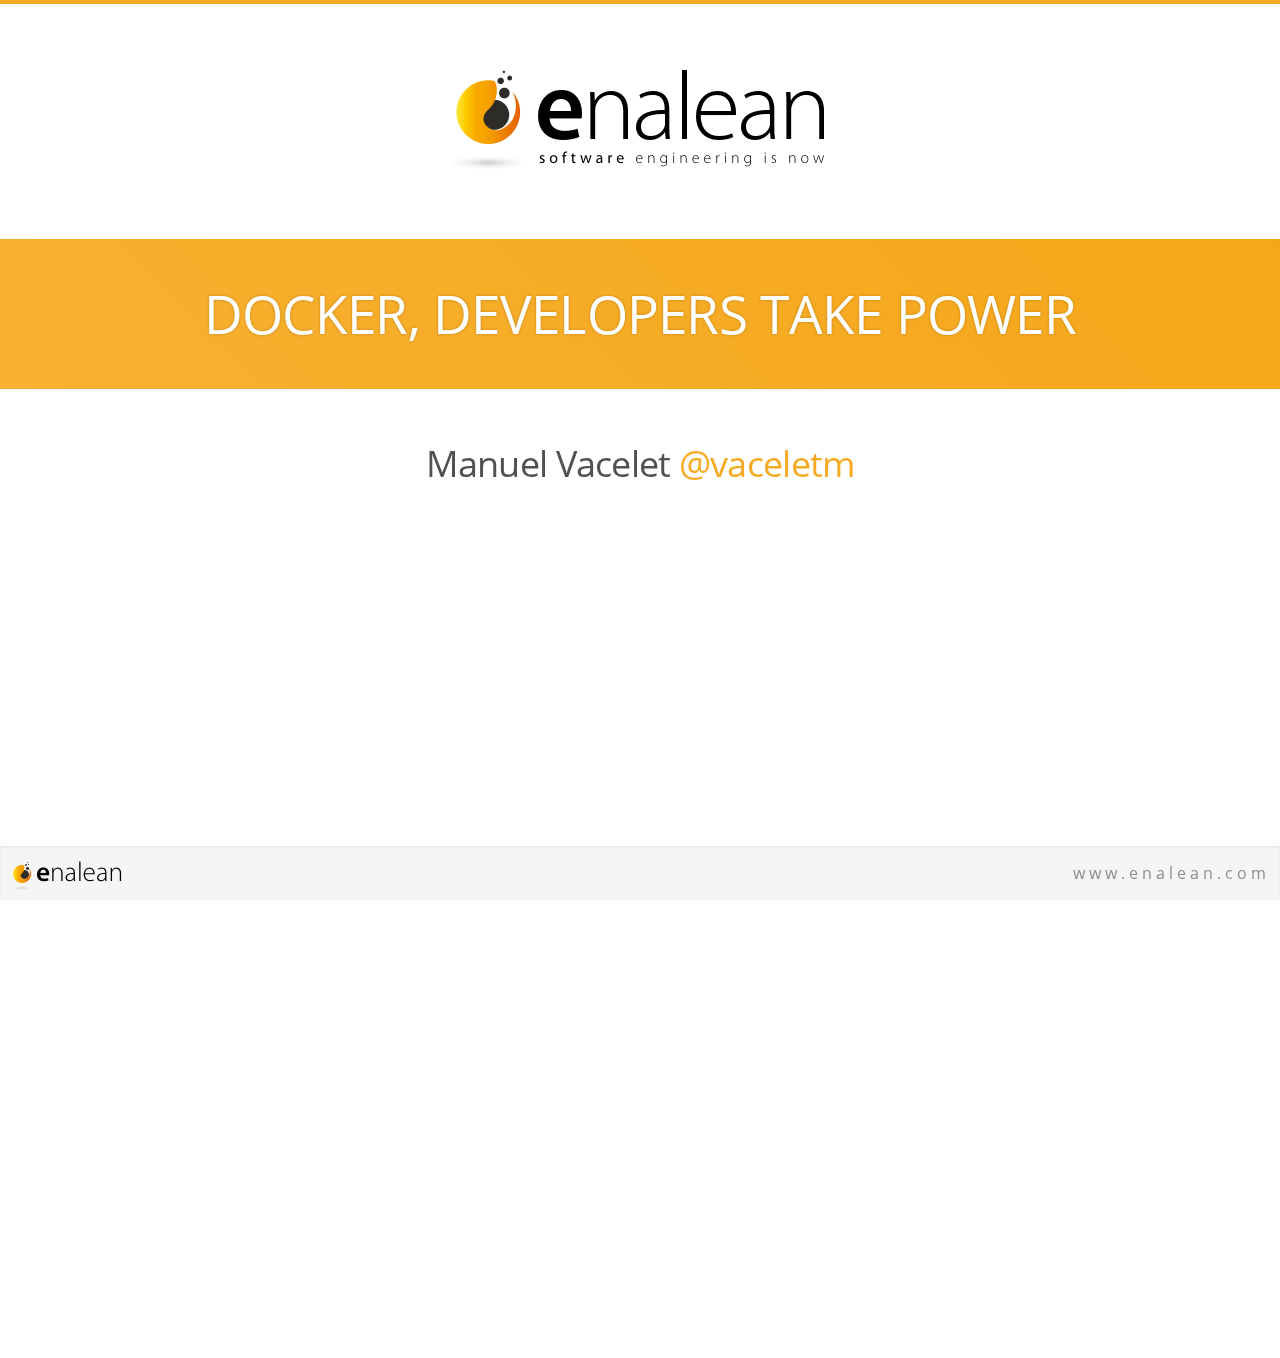
<file: 2014.11.20 - Agile Grenoble - Docker/index.html>
<!doctype html>
<html lang="en">
	<head>
		<meta charset="utf-8">

		<title>Docker, developers take power</title>

		<meta name="apple-mobile-web-app-capable" content="yes" />
		<meta name="apple-mobile-web-app-status-bar-style" content="black-translucent" />
		<meta name="viewport" content="width=device-width, initial-scale=1.0, maximum-scale=1.0, user-scalable=no">
		<link rel="stylesheet" href="css/reveal.min.css">
		<link rel="stylesheet" href="css/theme/enalean/enalean.css" id="theme">
		<link rel="stylesheet" href="lib/css/zenburn.css">
		<script>
			if( window.location.search.match( /print-pdf/gi ) ) {
				var link = document.createElement( 'link' );
				link.rel = 'stylesheet';
				link.type = 'text/css';
				link.href = 'css/print/pdf.css';
				document.getElementsByTagName( 'head' )[0].appendChild( link );
			}
		</script>
		<!--[if lt IE 9]>
		<script src="lib/js/html5shiv.js"></script>
		<![endif]-->
	</head>
	<body>
		<div class="reveal">
			<div class="slides">
				<!-- Front page -->
				<section class="no-slide-number"> <!-- add class="no-slide-number" to hide the slide number during this slide -->
					<img class="logo-front-page" src="css/theme/enalean/img/enalean-logo.png" />
					<h1>Docker, developers take power</h1>
                                        <h3>Manuel Vacelet <a href="https://twitter.com/vaceletm">@vaceletm</a></h3>

					<div class="footer"><img src="css/theme/enalean/img/enalean-logo-tiny.png" /><a href="www.enalean.com">www.enalean.com</a></div>
				</section>

                                <section>
                                    <h2>Bio</h2>
                                    <ul>
                                        <li><a href="https://twitter.com/EnaleanTeam">@EnaleanTeam</a> CTO</li>
                                        <li>#developer</li>
                                        <li>#agile</li>
                                        <li>#SoftwareEngineering</li>
                                    </ul>
                                    <div class="footer"><img src="css/theme/enalean/img/enalean-logo-tiny.png" /><a href="www.enalean.com">www.enalean.com</a></div>
                                </section>

                                <section>
                                    <h2>What is this all about ? - The fame</h2>
                                    <img src="img/docker-whale.png" style="margin-left: auto; margin-right: auto;" />
                                    <ul>
                                        <li>Started in January 2013 (22 months ago)</li>
                                        <li>Open source / 650 contributors</li>
                                        <li>45K docker repositories on public hub</li>
                                        <li>Involved: Red Hat, Microsoft, Google, VMWare...</li>
                                    </ul>
                                    <div class="footer"><img src="css/theme/enalean/img/enalean-logo-tiny.png" /><a href="www.enalean.com">www.enalean.com</a></div>
                                </section>

                                <section>
                                    <h2>What is this all about ? - The use cases</h2>
                                    <ul>
                                        <li>PaaS</li>
                                        <li>Continuous delivery</li>
                                        <li>Continuous integration</li>
                                    </ul>
                                    <div class="footer"><img src="css/theme/enalean/img/enalean-logo-tiny.png" /><a href="www.enalean.com">www.enalean.com</a></div>
                                </section>

                                <section>
                                    <h2>What is this all about ? - The techno</h2>
                                    <div style="width: 700px; margin-left: auto; margin-right: auto;">
                                        <div style="float: left;">
                                            <img src="img/docker-VMs.png" style="display: block;">
                                            <span>Virtual Machine</span>
                                        </div>
                                        <div style="float: right;">
                                            <img src="img/docker-container.png" style="display: block;">
                                            <span>Docker</span>
                                        </div>
                                    </div>
                                    <div class="footer"><img src="css/theme/enalean/img/enalean-logo-tiny.png" /><a href="www.enalean.com">www.enalean.com</a></div>
                                </section>

                                <section>
                                    <h2>What is this all about ? - Terms</h2>
                                    <ul>
                                        <li>Image</li>
                                        <li>Container</li>
                                        <li>Dockerfile</li>
                                    </ul>
                                    <img src="img/terms.png" style="margin-left: auto; margin-right: auto;" />
                                    <div class="footer"><img src="css/theme/enalean/img/enalean-logo-tiny.png" /><a href="www.enalean.com">www.enalean.com</a></div>
                                </section>

                                <section>
                                    <h2>What is this all about ? - Dockerfile</h2>
                                    <section>
                                        <pre><code data-trim>
                                        FROM debian:jessie

RUN apt-get install apache wordpress

COPY . /var/www

CMD /usr/sbin/httpd -DFOREGROUND
                                        </code></pre>
                                    </section>
                                    <div class="footer"><img src="css/theme/enalean/img/enalean-logo-tiny.png" /><a href="www.enalean.com">www.enalean.com</a></div>
                                </section>

                                <section>
                                    <h2>Example: mytuleap.com</h2>
                                    <img src="img/tuleap-cloud.png">
                                    <ul>
                                        <li>Sprint 2014, docker v0.9</li>
                                        <li>4 days to pack Tuleap in a container</li>
                                    </ul>
                                    <span style="align: center;" class="fragment"><strong>Demo !</strong></span>
                                    <div class="footer"><img src="css/theme/enalean/img/enalean-logo-tiny.png" /><a href="www.enalean.com">www.enalean.com</a></div>
                                </section>

                                <section>
                                    <h2>mytuleap.com: Architecture</h2>
                                    <img src="img/Architecture.png">
                                </section>

                                <section>
                                    <h1>Problem #1: paper tigers</h1>
                                </section>

                                <section>
                                    <h2>Developers power</h2>
                                    <div style="align: center;" class="fragment">Software is cheap</div>
                                    <div class="fragment">
                                        <img src="img/can.jpg" style="display: block; margin-left: auto; margin-right: auto;" />
                                    </div>
                                    <div class="footer"><img src="css/theme/enalean/img/enalean-logo-tiny.png" /><a href="www.enalean.com">www.enalean.com</a></div>
                                </section>

                                <section>
                                    <h2>Why software is cheap?</h2>
                                    <ul>
                                        <li>Easy to experiment, revert</li>
                                        <li>You can make mistakes</li>
                                    </ul>
                                    <img src="img/savant-fou.png" style="display: block; margin-left: auto; margin-right: auto;" />
                                    <div class="footer"><img src="css/theme/enalean/img/enalean-logo-tiny.png" /><a href="www.enalean.com">www.enalean.com</a></div>
                                </section>

                                <section>
                                    <h2>Developers power...less</h2>
                                    <span style="align: center;">Software is cheap...</span>
                                    <span style="align: center;" class="fragment">but deployment is hard</span>
                                    <div class="footer"><img src="css/theme/enalean/img/enalean-logo-tiny.png" /><a href="www.enalean.com">www.enalean.com</a></div>
                                </section>

                                <section>
                                    <h2>Why deployment is hard ?</h2>
                                    <div style="width: 100%">
                                        <ul style="float: left;">
                                            <li class="fragment">apt-get install redis npm rails bundle mongrel nginx</li>
                                            <li class="fragment">npm install bower</li>
                                            <li class="fragment">bower install angular gulp grunt</li>
                                            <li class="fragment">...</li>
                                            <li class="fragment"><q>&ldquo;For sure we can do it, it's software!&rdquo;</q></li>
                                        </ul>
                                        <img src="img/japbcvpavbzau9dbuaxf.jpg" class="fragment" style="float: right; margin-right: 100px;">
                                    </div>
                                    <div class="footer"><img src="css/theme/enalean/img/enalean-logo-tiny.png" /><a href="www.enalean.com">www.enalean.com</a></div>
                                </section>

                                <section>
                                    <h2>Docker redefine delivery</h2>
                                    <div style="width: 900px; margin-left: auto; margin-right: auto;">
                                        <div style="float: left;">
                                            <span>Traditional</span>
                                            <img src="img/trad-deploy.png" style="display: block;">
                                        </div>
                                        <div style="float: right;">
                                            <span>Docker</span>
                                            <img src="img/docker-deploy.png" style="display: block;">
                                        </div>
                                    </div>
                                    <div class="footer"><img src="css/theme/enalean/img/enalean-logo-tiny.png" /><a href="www.enalean.com">www.enalean.com</a></div>
                                </section>

                                <section>
                                    <h2>Microservices for the masses</h2>
                                    <div style="width: 900px; margin-left: auto; margin-right: auto;">
                                        <img src="img/microservices.png" style="display: block;">
                                    </div>
                                    <div class="footer"><img src="css/theme/enalean/img/enalean-logo-tiny.png" /><a href="www.enalean.com">www.enalean.com</a></div>
                                </section>

                                <section>
                                    <h1>Problem #2: princess effect</h1>
                                </section>

                                <section>
                                    <h2>How developers do Ops</h2>
                                    <ul>
                                        <li class="fragment">Install ubuntu</li>
                                        <li class="fragment">mix with debian repo</li>
                                        <li class="fragment">bring PC to IT desk</li>
                                    </ul>
                                    <img src="img/step-back-please.jpg" style="display: block;margin-left: auto; margin-right: auto;"class="fragment" />
                                    <div class="footer"><img src="css/theme/enalean/img/enalean-logo-tiny.png" /><a href="www.enalean.com">www.enalean.com</a></div>
                                </section>

                                <section>
                                    <h2>What docker change</h2>
                                    <div style="width: 1100px; margin-left: auto; margin-right: auto;">
                                        <div style="float: right; margin: 0;">
                                            <img src="img/boot-crap.png" style="display: block; margin-bottom: 34px; margin-top: 0;" class="fragment"/>
                                            <img src="img/boot-full.png" style="display: block; margin-bottom: 34px; margin-top: 0;" class="fragment"/>
                                            <img src="img/boot-snap.png" style="display: block; margin-bottom: 34px; margin-top: 0;" class="fragment"/>
                                            <img src="img/boot-docker.png" style="display: block; margin-top: 0; " class="fragment"/>
                                        </div>
                                        <div>
                                            <img src="img/boot-meuchine.png" style="display: block;" />
                                        </div>
                                    </div>
                                </section>

                                <section>
                                    <h2>Shared environments</h2>
                                    <section>
                                        <div class="fragment">
                                            <ul><li>Need an elasticsearch server ?</li></ul>
                                            <pre><code data-trim>
                                            $> docker run --name=fts enalean/elasticsearch
                                            </code></pre>
                                        </div>

                                        <div class="fragment">
                                            <ul><li>Need an ldap server ?</li></ul>
                                            <pre><code data-trim>
                                            $> docker run --name=ldap enalean/ldap
                                            </code></pre>
                                        </div>

                                        <div class="fragment">
                                            <ul><li>Need to build your angular app ?</li></ul>
                                            <pre><code data-trim>
                                            $> docker run -v $PWD:/build enalean/build-angular
                                            </code></pre>
                                        </div>
                                    </section>
                                    <div class="footer"><img src="css/theme/enalean/img/enalean-logo-tiny.png" /><a href="www.enalean.com">www.enalean.com</a></div>
                                </section>

                                <section>
                                    <h1>Back on mytuleap.com</h1>
                                </section>

                                <section>
                                    <h2>How docker made this possible ?</h2>
                                    <img src="img/tuleap-cloud.png">
                                    <ul>
                                        <li>4 days: low learning curve</li>
                                        <li>High density: low resources</li>
                                        <li>30s cold run: damn fast !</li>
                                    </ul>
                                    <div class="footer"><img src="css/theme/enalean/img/enalean-logo-tiny.png" /><a href="www.enalean.com">www.enalean.com</a></div>
                                </section>

                                <section>
                                    <h2>mytuleap.com / architecture</h2>
                                    <img src="img/archi-my.png" style="margin-top: 0; margin-left: auto; margin-right: auto;">
                                    <div class="footer"><img src="css/theme/enalean/img/enalean-logo-tiny.png" /><a href="www.enalean.com">www.enalean.com</a></div>
                                </section>

                                <section>
                                    <h1>Conclusion</h1>
                                </section>

                                <section>
                                    <h2>Developers take power</h2>
                                    <ul>
                                        <li>Infrastructure as code level up</li>
                                        <li>Deployment is no longer an issue</li>
                                        <li>Use the right tool for the right job</li>
                                    </ul>
                                </section>

                                <section>
                                    <h2>What's next / where to start ?</h2>
                                    <ul>
                                        <li><a href="http://docker.io">docker.io</a></li>
                                        <li>Grenoble devops meetup: next tuesday (25th) @ Wizbii</li>
                                    </ul>
                                    <div class="footer"><img src="css/theme/enalean/img/enalean-logo-tiny.png" /><a href="www.enalean.com">www.enalean.com</a></div>
                                </section>                          
			</div>
		</div>

		<script src="lib/js/head.min.js"></script>
		<script src="js/reveal.min.js"></script>
		<script>
			Reveal.initialize({
				width: '100%',
				height: '100%',
				margin: 0,
				controls: false,
				progress: true,
				history: true,
				center: false,
				slideNumber: true,
				theme: Reveal.getQueryHash().theme, // available themes are in /css/theme
				transition: Reveal.getQueryHash().transition || 'fade', // default/cube/page/concave/zoom/linear/fade/none
				dependencies: [
					{ src: 'lib/js/classList.js', condition: function() { return !document.body.classList; } },
					{ src: 'plugin/markdown/marked.js', condition: function() { return !!document.querySelector( '[data-markdown]' ); } },
					{ src: 'plugin/markdown/markdown.js', condition: function() { return !!document.querySelector( '[data-markdown]' ); } },
					{ src: 'plugin/highlight/highlight.js', async: true, callback: function() { hljs.initHighlightingOnLoad(); } },
					{ src: 'plugin/zoom-js/zoom.js', async: true, condition: function() { return !!document.body.classList; } },
					{ src: 'plugin/notes/notes.js', async: true, condition: function() { return !!document.body.classList; } }
				]
			});
		</script>
		<script>
			function handleNoSlideNumber() {
				var sections = document.querySelectorAll("section.present");
				var slide_number = document.querySelectorAll(".slide-number");

				for (var i = 0, length = sections.length; i < length; i++) {
				    if (sections[i].classList.contains('no-slide-number')) {
				    	slide_number[0].style.display = 'none';
				    } else {
				    	slide_number[0].style.display = 'block';
				    }
				}
			}
			Reveal.addEventListener('ready', function(event) { handleNoSlideNumber(); });
			Reveal.addEventListener('slidechanged', function(event) { handleNoSlideNumber(); });
		</script>
	</body>
</html>
</file>
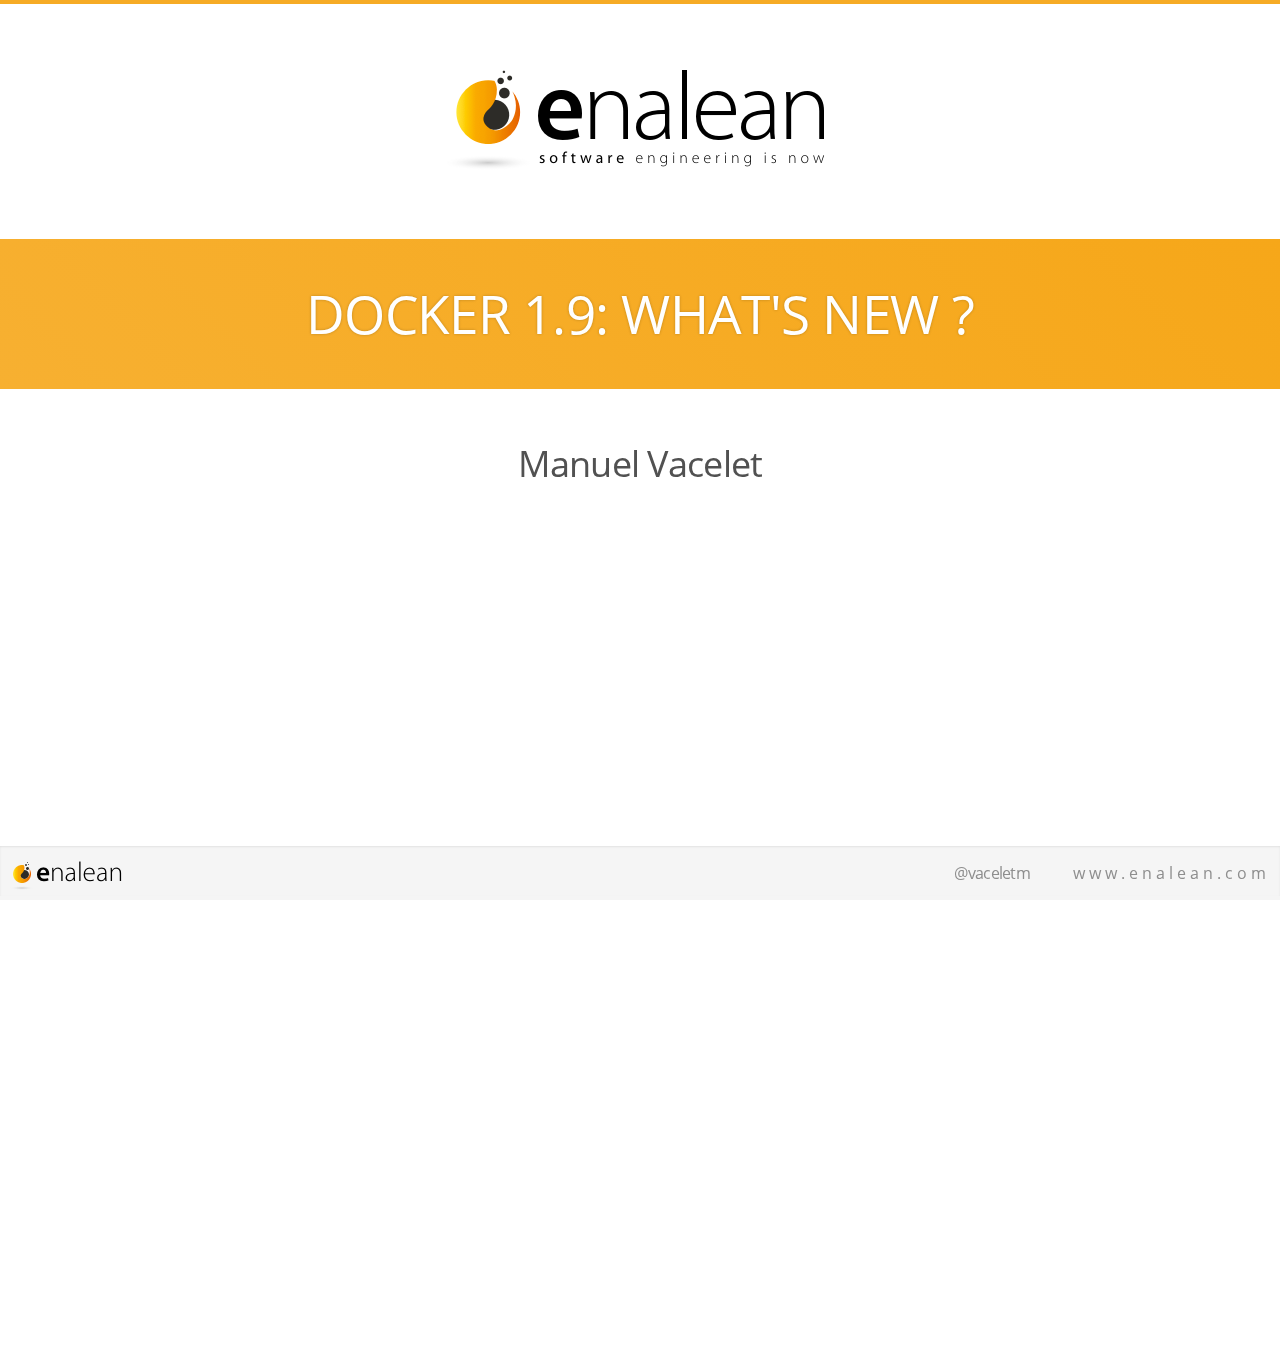
<file: 2015.11.25 - DockerMeetup - 1.9/index.html>
<!doctype html>
<html lang="en">
    <head>
        <meta charset="utf-8">

        <title>Docker 1.9... what's new ?</title>

        <meta name="apple-mobile-web-app-capable" content="yes" />
        <meta name="apple-mobile-web-app-status-bar-style" content="black-translucent" />
        <meta name="viewport" content="width=device-width, initial-scale=1.0, maximum-scale=1.0, user-scalable=no">
        <link rel="stylesheet" href="css/reveal.min.css">
        <link rel="stylesheet" href="css/theme/enalean/enalean.css" id="theme">
        <link rel="stylesheet" href="lib/css/zenburn.css">
        <script>
            if( window.location.search.match( /print-pdf/gi ) ) {
                var link = document.createElement( 'link' );
                link.rel = 'stylesheet';
                link.type = 'text/css';
                link.href = 'css/print/pdf.css';
                document.getElementsByTagName( 'head' )[0].appendChild( link );
            }
        </script>
        <!--[if lt IE 9]>
        <script src="lib/js/html5shiv.js"></script>
        <![endif]-->
    </head>
    <body>
        <div class="reveal">
            <div class="slides">
                <!-- Front page -->
                <section class="no-slide-number"> <!-- add class="no-slide-number" to hide the slide number during this slide -->
                    <img class="logo-front-page" src="css/theme/enalean/img/enalean-logo.png" />
                    <h1>Docker 1.9: what's new ?</h1>
                    <h3>Manuel Vacelet</h3>

                    <div class="footer"><img src="css/theme/enalean/img/enalean-logo-tiny.png" /><span class="twitter">@vaceletm</span><a href="www.enalean.com">www.enalean.com</a></div>
                </section>

                <section>
					<h2>Docker project</h2>
                    <img src="img/small_v.png">
                    <img src="img/sticker-compose.png">
                    <img src="img/sticker-machine.png">
                    <img src="img/sticker-swarm.png">
					<div class="footer"><img src="css/theme/enalean/img/enalean-logo-tiny.png" /><span class="twitter">@vaceletm</span><a href="www.enalean.com">www.enalean.com</a></div>
				</section>

                <section>
					<h2>Engine</h2>
                    <img src="img/small_v.png" style="float: left; margin-left: 50px;">
                    <div style="float: left; margin-left: 150px;">
                        <pre><code data-trim>$ docker run -ti ubuntu bash</code></pre>
                        <ul>
                            <li>Container management</li>
                            <li>Manage images</li>
                        </ul>
                    </div>

					<div class="footer"><img src="css/theme/enalean/img/enalean-logo-tiny.png" /><span class="twitter">@vaceletm</span><a href="www.enalean.com">www.enalean.com</a></div>
				</section>

                <section>
					<h2>Compose</h2>
                    <img src="img/sticker-compose.png" style="float: left; margin-left: 50px;">
                    <div style="float: left; margin-left: 150px;">
                        <ul>
                            <li>Container orchestration</li>
                            <li>Assemble several containers to create a stack</li>
                        </ul>
                        <pre><code data-trim>$ docker-compose up -d</code></pre>
                        <pre style="float: left; width=420px;"><code data-trim style="min-height: 240px;">
web:
  image: enalean/tuleap-aio-dev:nodb
  links:
   - ldap:ldap
  volumes:
   - .:/usr/share/tuleap
  env_file:
   - .env
  volumes_from:
   - tuleap_data
</code></pre>
<pre style="float: left; width:420px;"><code data-trim style="min-height: 240px;">
ldap:
  image: enalean/ldap
  env_file:
   - .env
  volumes_from:
   - tuleap_ldap_data
</code></pre>
                    </div>

					<div class="footer"><img src="css/theme/enalean/img/enalean-logo-tiny.png" /><span class="twitter">@vaceletm</span><a href="www.enalean.com">www.enalean.com</a></div>
				</section>

                <section>
					<h2>Machine</h2>
                    <img src="img/sticker-machine.png" style="float: left; margin-left: 50px;">
                    <div style="float: left; margin-left: 150px;">
                        <pre><code data-trim>$ docker-machine -d rackspace my-docker-host
$ docker run $(docker-machine config my-host-host) -ti ubuntu bash
    </code></pre>
                        <ul>
                            <li>Build host where containers will be run</li>
                            <li>Remove the burden to get a docker engine up &amp; running</li>
                        </ul>
                    </div>

					<div class="footer"><img src="css/theme/enalean/img/enalean-logo-tiny.png" /><span class="twitter">@vaceletm</span><a href="www.enalean.com">www.enalean.com</a></div>
				</section>

                <section>
					<h2>Swarm</h2>
                    <img src="img/sticker-swarm.png" style="float: left; margin-left: 50px;">
                    <ul style="float: left; margin-left: 150px;">
                        <li>Cluster management</li>
                        <li>Distribute against strategy &amp; constaints</li>
                    </ul>

					<div class="footer"><img src="css/theme/enalean/img/enalean-logo-tiny.png" /><span class="twitter">@vaceletm</span><a href="www.enalean.com">www.enalean.com</a></div>
				</section>

                <section class="no-slide-number"> <!-- add class="no-slide-number" to hide the slide number during this slide -->
                    <h3>What's new ?</h3>
                    <img src="img/releases.png" />
                    <p style="text-align:center; font-size: 60%;"><a href="https://releases.dockerproject.org/">https://releases.dockerproject.org/</a></p>
                </section>

				<section>
					<h2>Engine (1.9)</h2>
                    <ul>
                        <li>Network</li>
                        <li>Volumes</li>
                    </ul>
					<div class="footer"><img src="css/theme/enalean/img/enalean-logo-tiny.png" /><span class="twitter">@vaceletm</span><a href="www.enalean.com">www.enalean.com</a></div>
				</section>

                <section>
					<h2>Engine (1.9) - Network</h2>
                    <p>Create virtual networks and place containers in without pain</p>
                    <p>Demo !</p>
					<div class="footer"><img src="css/theme/enalean/img/enalean-logo-tiny.png" /><span class="twitter">@vaceletm</span><a href="www.enalean.com">www.enalean.com</a></div>
				</section>

                <section>
					<h2>Engine (1.9) - Network</h2>
                    <ul>
                        <li>Automated service disovery, deprecate --link usage</li>
                        <li>Isolate stacks</li>
                        <li>Even work even on multi-host (swarm)!</li>
                    </ul>
					<div class="footer"><img src="css/theme/enalean/img/enalean-logo-tiny.png" /><span class="twitter">@vaceletm</span><a href="www.enalean.com">www.enalean.com</a></div>
				</section>

                <section>
					<h2>Engine (1.9) - Volumes</h2>
                    <pre><code data-trim>$ docker create --name=db-data -v /var/lib/mysql mysql true
$ docker run -d --volumes-from db-data mysql
</code></pre>
                    <ul>
                        <li>Allows to identify "clearly" data containers</li>
                        <li>Support plugins</li>
                        <li>... not that much for the time being</li>
                    </ul>
					<div class="footer"><img src="css/theme/enalean/img/enalean-logo-tiny.png" /><span class="twitter">@vaceletm</span><a href="www.enalean.com">www.enalean.com</a></div>
				</section>

                <section>
					<h2>Compose (1.5.1)</h2>
                    <ul>
                        <li>Variables</li>
                        <li>Multiple compose files</li>
                    </ul>
					<div class="footer"><img src="css/theme/enalean/img/enalean-logo-tiny.png" /><span class="twitter">@vaceletm</span><a href="www.enalean.com">www.enalean.com</a></div>
				</section>

                <section>
					<h2>Machine (0.5.1)</h2>
                    <ul>
                        <li>Split &amp; externalize</li>
                        <li>On the road to kick boot2docker-cli</li>
                    </ul>
					<div class="footer"><img src="css/theme/enalean/img/enalean-logo-tiny.png" /><span class="twitter">@vaceletm</span><a href="www.enalean.com">www.enalean.com</a></div>
				</section>

                <section>
					<h2>Swarm (1.0)</h2>
                    <ul>
                        <li>General availability</li>
                        <li>Stability &amp; reliability</li>
                        <li>1,000 nodes, 30,000 containers, 1 Swarm manager, 250ms</li>
                    </ul>
					<div class="footer"><img src="css/theme/enalean/img/enalean-logo-tiny.png" /><span class="twitter">@vaceletm</span><a href="www.enalean.com">www.enalean.com</a></div>
				</section>

            </div>
        </div>

        <script src="lib/js/head.min.js"></script>
        <script src="js/reveal.min.js"></script>
        <script>
            Reveal.initialize({
                width: '100%',
                height: '100%',
                margin: 0,
                controls: false,
                progress: true,
                history: true,
                center: false,
                slideNumber: true,
                theme: Reveal.getQueryHash().theme, // available themes are in /css/theme
                transition: Reveal.getQueryHash().transition || 'fade', // default/cube/page/concave/zoom/linear/fade/none
                dependencies: [
                    { src: 'lib/js/classList.js', condition: function() { return !document.body.classList; } },
                    { src: 'plugin/markdown/marked.js', condition: function() { return !!document.querySelector( '[data-markdown]' ); } },
                    { src: 'plugin/markdown/markdown.js', condition: function() { return !!document.querySelector( '[data-markdown]' ); } },
                    { src: 'plugin/highlight/highlight.js', async: true, callback: function() { hljs.initHighlightingOnLoad(); } },
                    { src: 'plugin/zoom-js/zoom.js', async: true, condition: function() { return !!document.body.classList; } },
                    { src: 'plugin/notes/notes.js', async: true, condition: function() { return !!document.body.classList; } }
                ]
            });
        </script>
        <script>
            function handleNoSlideNumber() {
                var sections = document.querySelectorAll("section.present");
                var slide_number = document.querySelectorAll(".slide-number");

                for (var i = 0, length = sections.length; i < length; i++) {
                    if (sections[i].classList.contains('no-slide-number')) {
                        slide_number[0].style.display = 'none';
                    } else {
                        slide_number[0].style.display = 'block';
                    }
                }
            }
            Reveal.addEventListener('ready', function(event) { handleNoSlideNumber(); });
            Reveal.addEventListener('slidechanged', function(event) { handleNoSlideNumber(); });
        </script>
    </body>
</html>
</file>
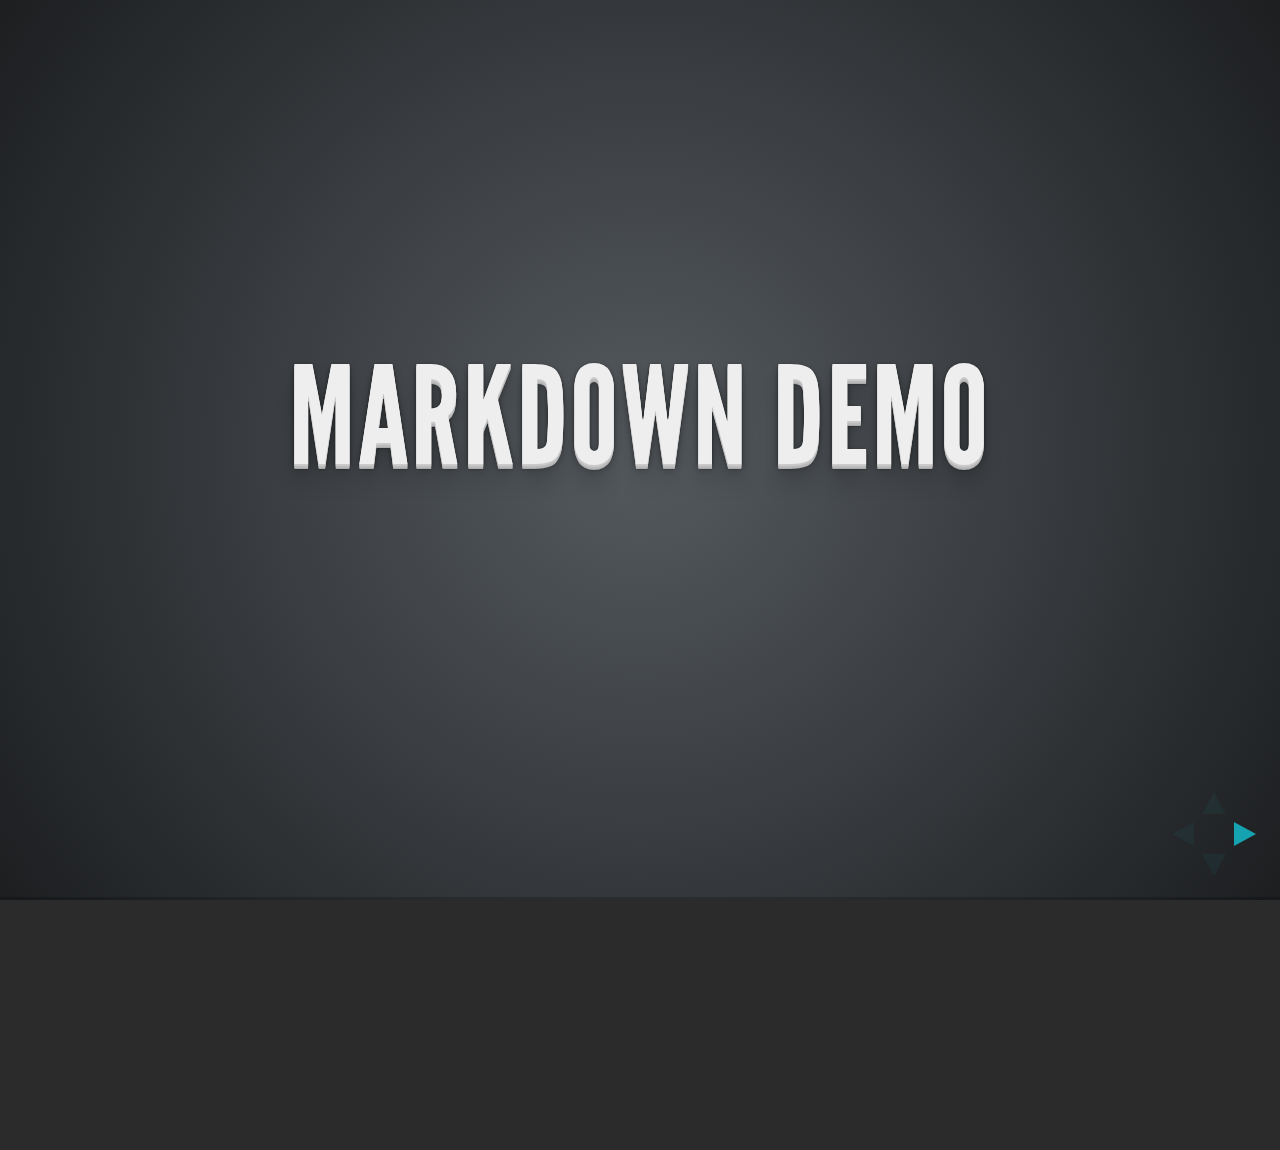
<file: plugin/markdown/example.html>
<!doctype html>
<html lang="en">

	<head>
		<meta charset="utf-8">

		<title>reveal.js - Markdown Demo</title>

		<link rel="stylesheet" href="../../css/reveal.css">
		<link rel="stylesheet" href="../../css/theme/default.css" id="theme">

        <link rel="stylesheet" href="../../lib/css/zenburn.css">
	</head>

	<body>

		<div class="reveal">

			<div class="slides">

                <!-- Use external markdown resource, separate slides by three newlines; vertical slides by two newlines -->
                <section data-markdown="example.md" data-separator="^\n\n\n" data-vertical="^\n\n"></section>

                <!-- Slides are separated by three dashes (quick 'n dirty regular expression) -->
                <section data-markdown data-separator="---">
                    <script type="text/template">
                        ## Demo 1
                        Slide 1
                        ---
                        ## Demo 1
                        Slide 2
                        ---
                        ## Demo 1
                        Slide 3
                    </script>
                </section>

                <!-- Slides are separated by newline + three dashes + newline, vertical slides identical but two dashes -->
                <section data-markdown data-separator="^\n---\n$" data-vertical="^\n--\n$">
                    <script type="text/template">
                        ## Demo 2
                        Slide 1.1

                        --

                        ## Demo 2
                        Slide 1.2

                        ---

                        ## Demo 2
                        Slide 2
                    </script>
                </section>

                <!-- No "extra" slides, since there are no separators defined (so they'll become horizontal rulers) -->
                <section data-markdown>
                    <script type="text/template">
                        A

                        ---

                        B

                        ---

                        C
                    </script>
                </section>

                <!-- Slide attributes -->
                <section data-markdown>
                    <script type="text/template">
                        <!-- .slide: data-background="#000000" -->
                        ## Slide attributes
                    </script>
                </section>

                <!-- Element attributes -->
                <section data-markdown>
                    <script type="text/template">
                        ## Element attributes
                        - Item 1 <!-- .element: class="fragment" data-fragment-index="2" -->
                        - Item 2 <!-- .element: class="fragment" data-fragment-index="1" -->
                    </script>
                </section>

                <!-- Code -->
                <section data-markdown>
                    <script type="text/template">
                        ```php
                        public function foo()
                        {
                            $foo = array(
                                'bar' => 'bar'
                            )
                        }
                        ```
                    </script>
                </section>

            </div>
		</div>

		<script src="../../lib/js/head.min.js"></script>
		<script src="../../js/reveal.js"></script>

		<script>

			Reveal.initialize({
				controls: true,
				progress: true,
				history: true,
				center: true,

				// Optional libraries used to extend on reveal.js
				dependencies: [
					{ src: '../../lib/js/classList.js', condition: function() { return !document.body.classList; } },
					{ src: 'marked.js', condition: function() { return !!document.querySelector( '[data-markdown]' ); } },
                    { src: 'markdown.js', condition: function() { return !!document.querySelector( '[data-markdown]' ); } },
                    { src: '../highlight/highlight.js', async: true, callback: function() { hljs.initHighlightingOnLoad(); } },
					{ src: '../notes/notes.js' }
				]
			});

		</script>

	</body>
</html>
</file>
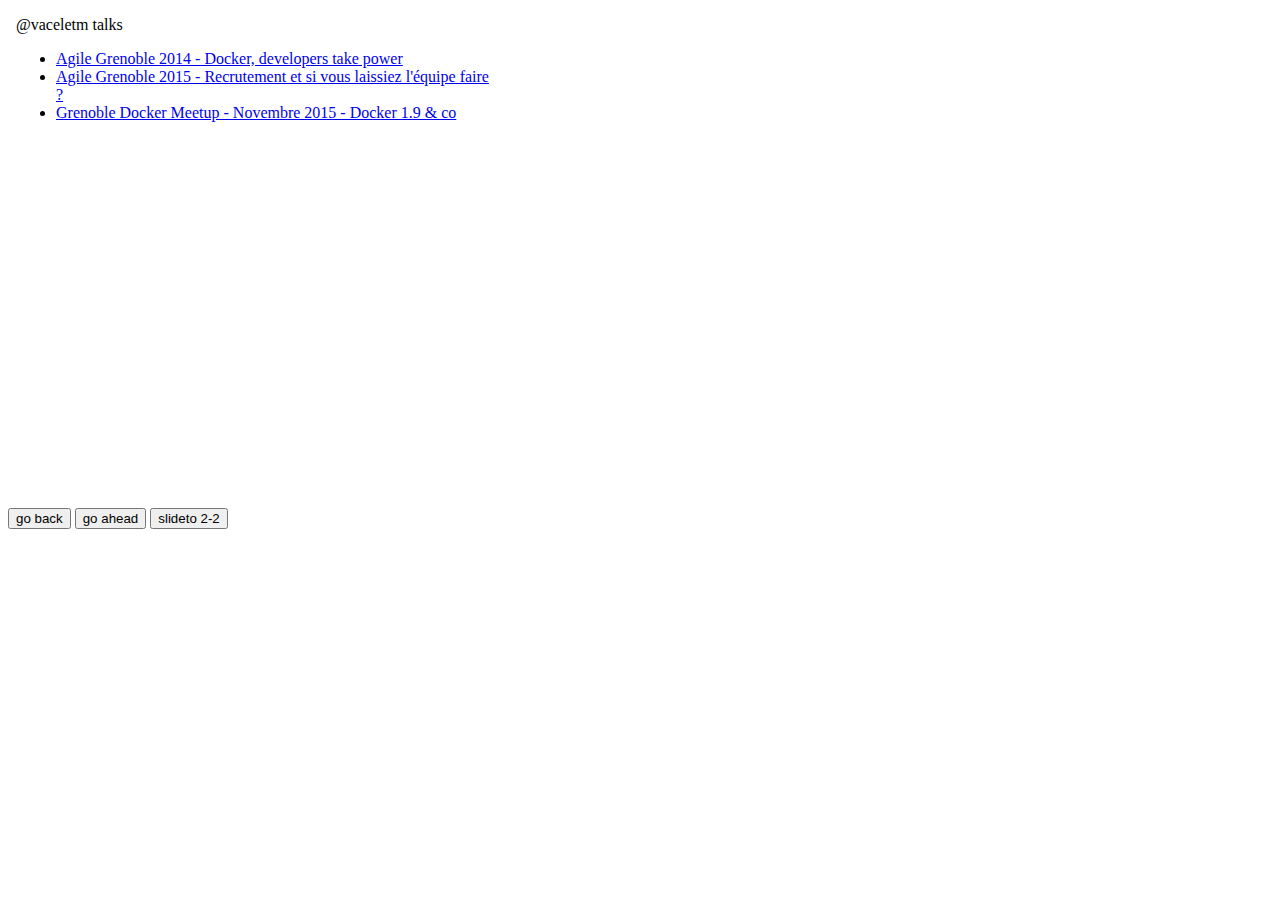
<file: plugin/postmessage/example.html>
<html>
	<body>

		<iframe id="reveal" src="../../index.html" style="border: 0;" width="500" height="500"></iframe>

		<div>
			<input id="back" type="button" value="go back"/>
			<input id="ahead" type="button" value="go ahead"/>
			<input id="slideto" type="button" value="slideto 2-2"/>
		</div>

		<script>

			(function (){

				var back = document.getElementById( 'back' ),
						ahead = document.getElementById( 'ahead' ),
						slideto = document.getElementById( 'slideto' ),
						reveal =  window.frames[0];

					back.addEventListener( 'click', function () {
						
					reveal.postMessage( JSON.stringify({method: 'prev', args: []}), '*' );
				}, false );

				ahead.addEventListener( 'click', function (){
					reveal.postMessage( JSON.stringify({method: 'next', args: []}), '*' );
				}, false );

				slideto.addEventListener( 'click', function (){
					reveal.postMessage( JSON.stringify({method: 'slide', args: [2,2]}), '*' );
				}, false );

			}());

		</script>

	</body>
</html>
</file>
<file: 2014.11.20 - Agile Grenoble - Docker/css/theme/enalean/enalean.css>
/**
 * Enalean template for reveal.js.
 *
 * Copyright 2014 Enalean SAS
 */
@font-face {
  font-family: 'OpenSans';
  src: url('OpenSans-Regular.ttf') format('truetype');
  font-weight: normal;
  font-style: normal; }

/*********************************************
 * GLOBAL STYLES
 *********************************************/
body {
  background: #FFF; }

.reveal {
  font-family: 'OpenSans', sans-serif;
  font-size: 36px;
  font-weight: normal;
  letter-spacing: -0.02em;
  color: #515151;
  border-top: 4px solid #F6AB25; }

::selection {
  color: white;
  background: #F6AB25;
  text-shadow: none; }

section {
  height: 100%; }

.reveal .slides>section, .reveal .slides>section>section {
  padding: 2px 0; }

.reveal .logo-front-page {
  margin: 60px; }

/*********************************************
 * HEADERS
 *********************************************/
.reveal h1,
.reveal h2,
.reveal h3,
.reveal h4,
.reveal h5,
.reveal h6 {
  font-family: 'OpenSans'; }

.reveal h1 {
  text-transform: uppercase;
  font-size: 53px;
  color: #FFFFFF;
  text-shadow: 0px 0px 3px rgba(0,0,0,0.23);
  padding: 40px 10px;
  line-height: 70px;
  margin: 0 0 50px 0;
  background-image: -o-linear-gradient(-45deg, #F6A719 0%, #F7B031 100%);
  background-image: -moz-linear-gradient(-45deg, #F6A719 0%, #F7B031 100%);
  background-image: -webkit-linear-gradient(-45deg, #F6A719 0%, #F7B031 100%);
  background-image: -ms-linear-gradient(-45deg, #F6A719 0%, #F7B031 100%);
  background-image: linear-gradient(-135deg, #F6A719 0%, #F7B031 100%); }

.reveal h2 {
  background: #F5F5F5;
  -moz-box-shadow:    inset 0px -1px 2px 0px rgba(0,0,0,0.05);
  -webkit-box-shadow: inset 0px -1px 2px 0px rgba(0,0,0,0.05);
  box-shadow:         inset 0px -1px 2px 0px rgba(0,0,0,0.05);
  font-size: 36px;
  color: #383838;
  line-height: 49px;
  text-align: left;
  padding: 8px 10px;
  margin: 0 0 30px 0; }

.reveal h3 {
  font-size: 36px;
  color: #515151;
  line-height: 49px;
  padding: 0 10px; }

/*********************************************
 * TEXT
 *********************************************/
.reveal p {
  font-size: 28px;
  color: #515151;
  line-height: 38px;
  padding: 0 10px;
  margin-bottom: 20px;
  text-align: left; }

.reveal ol {
  font-size: 28px;
  display: block;
  margin: 0 0 20px 50px;
  padding-left: 0; }

.reveal ul {
  font-size: 28px;
  display: block;
  list-style-type: none;
  margin: 0 0 20px 0;
  padding-left: 10px; }

.reveal ul li {
  background: url('img/bullet.png') no-repeat 0 13px;
  padding: 0 0 0 30px; }

.reveal pre {
  width: auto;
  margin: 20px 10px; }

.reveal blockquote {
  font-size: 28px;
  color: #868686; }

/*********************************************
 * LINKS
 *********************************************/
.reveal a:not(.image) {
  color: #F6AB25;
  text-decoration: none;
  -webkit-transition: color .15s ease;
  -moz-transition: color .15s ease;
  -ms-transition: color .15s ease;
  -o-transition: color .15s ease;
  transition: color .15s ease; }

.reveal a:not(.image):hover {
  color: #D48D0F;
  border: none; }

.reveal .roll span:after {
  color: #fff;
  background: #0d99a5; }

/*********************************************
 * IMAGES
 *********************************************/
.reveal section img {
  margin: 15px 0px;
  background: rgba(255, 255, 255, 0.12);
  -webkit-transition: all .2s linear;
  -moz-transition: all .2s linear;
  -ms-transition: all .2s linear;
  -o-transition: all .2s linear;
  transition: all .2s linear; }

.reveal a:hover img {
  background: rgba(255, 255, 255, 0.2);
  border-color: #F6AB25;
  box-shadow: 0 0 20px rgba(0, 0, 0, 0.55); }

/*********************************************
 * NAVIGATION CONTROLS
 *********************************************/
.reveal .controls div.navigate-left,
.reveal .controls div.navigate-left.enabled {
  border-right-color: #F6AB25; }

.reveal .controls div.navigate-right,
.reveal .controls div.navigate-right.enabled {
  border-left-color: #F6AB25; }

.reveal .controls div.navigate-up,
.reveal .controls div.navigate-up.enabled {
  border-bottom-color: #F6AB25; }

.reveal .controls div.navigate-down,
.reveal .controls div.navigate-down.enabled {
  border-top-color: #F6AB25; }

.reveal .controls div.navigate-left.enabled:hover {
  border-right-color: #D48D0F; }

.reveal .controls div.navigate-right.enabled:hover {
  border-left-color: #D48D0F; }

.reveal .controls div.navigate-up.enabled:hover {
  border-bottom-color: #D48D0F; }

.reveal .controls div.navigate-down.enabled:hover {
  border-top-color: #D48D0F; }

/*********************************************
 * PROGRESS BAR
 *********************************************/
.reveal .progress {
  background: #F5F5F5;
  height: 4px; }

.reveal .progress span {
  background: #F6AB25;
  -webkit-transition: width 800ms cubic-bezier(0.26, 0.86, 0.44, 0.985);
  -moz-transition: width 800ms cubic-bezier(0.26, 0.86, 0.44, 0.985);
  -ms-transition: width 800ms cubic-bezier(0.26, 0.86, 0.44, 0.985);
  -o-transition: width 800ms cubic-bezier(0.26, 0.86, 0.44, 0.985);
  transition: width 800ms cubic-bezier(0.26, 0.86, 0.44, 0.985); }

/*********************************************
 * SLIDE NUMBER
 *********************************************/
.reveal .slide-number {
  color: #666;
  opacity: 1;
  left: 50%;
  font-size: 18px;
  bottom: 18px; }

/*********************************************
 * FOOTER
 *********************************************/
.reveal .footer {
  position: absolute;
  bottom: 14px;
  left: 0;
  width: 100%;
  height: 50px;
  background: #F5F5F5;
  -moz-box-shadow: inset 0px 1px 2px 0px rgba(0,0,0,0.08);
  -webkit-box-shadow: inset 0px 1px 2px 0px rgba(0,0,0,0.08);
  box-shadow: inset 0px 1px 2px 0px rgba(0,0,0,0.08); }

.reveal .footer img {
  position: absolute;
  left: 10px;
  top: 14px;
  margin: 0; }

.reveal .footer a {
  position: absolute;
  right: 10px;
  top: 6px;
  font-size: 16px;
  letter-spacing: 4px;
  color: #8E8E8E; }

.reveal .footer a:hover {
  color: #666; }
</file>
<file: 2014.11.20 - Agile Grenoble - Docker/lib/css/zenburn.css>
/*

Zenburn style from voldmar.ru (c) Vladimir Epifanov <voldmar@voldmar.ru>
based on dark.css by Ivan Sagalaev

*/

pre code {
  display: block; padding: 0.5em;
  background: #3F3F3F;
  color: #DCDCDC;
}

pre .keyword,
pre .tag,
pre .css .class,
pre .css .id,
pre .lisp .title,
pre .nginx .title,
pre .request,
pre .status,
pre .clojure .attribute {
  color: #E3CEAB;
}

pre .django .template_tag,
pre .django .variable,
pre .django .filter .argument {
  color: #DCDCDC;
}

pre .number,
pre .date {
  color: #8CD0D3;
}

pre .dos .envvar,
pre .dos .stream,
pre .variable,
pre .apache .sqbracket {
  color: #EFDCBC;
}

pre .dos .flow,
pre .diff .change,
pre .python .exception,
pre .python .built_in,
pre .literal,
pre .tex .special {
  color: #EFEFAF;
}

pre .diff .chunk,
pre .subst {
  color: #8F8F8F;
}

pre .dos .keyword,
pre .python .decorator,
pre .title,
pre .haskell .type,
pre .diff .header,
pre .ruby .class .parent,
pre .apache .tag,
pre .nginx .built_in,
pre .tex .command,
pre .prompt {
    color: #efef8f;
}

pre .dos .winutils,
pre .ruby .symbol,
pre .ruby .symbol .string,
pre .ruby .string {
  color: #DCA3A3;
}

pre .diff .deletion,
pre .string,
pre .tag .value,
pre .preprocessor,
pre .built_in,
pre .sql .aggregate,
pre .javadoc,
pre .smalltalk .class,
pre .smalltalk .localvars,
pre .smalltalk .array,
pre .css .rules .value,
pre .attr_selector,
pre .pseudo,
pre .apache .cbracket,
pre .tex .formula {
  color: #CC9393;
}

pre .shebang,
pre .diff .addition,
pre .comment,
pre .java .annotation,
pre .template_comment,
pre .pi,
pre .doctype {
  color: #7F9F7F;
}

pre .coffeescript .javascript,
pre .javascript .xml,
pre .tex .formula,
pre .xml .javascript,
pre .xml .vbscript,
pre .xml .css,
pre .xml .cdata {
  opacity: 0.5;
}
</file>
<file: 2015.11.25 - DockerMeetup - 1.9/css/theme/enalean/enalean.css>
/**
 * Enalean template for reveal.js.
 *
 * Copyright 2014 Enalean SAS
 */
@font-face {
  font-family: 'OpenSans';
  src: url('OpenSans-Regular.ttf') format('truetype');
  font-weight: normal;
  font-style: normal; }

/*********************************************
 * GLOBAL STYLES
 *********************************************/
body {
  background: #FFF; }

.reveal {
  font-family: 'OpenSans', sans-serif;
  font-size: 36px;
  font-weight: normal;
  letter-spacing: -0.02em;
  color: #515151;
  border-top: 4px solid #F6AB25; }

::selection {
  color: white;
  background: #F6AB25;
  text-shadow: none; }

section {
  height: 100%; }

.reveal .slides>section, .reveal .slides>section>section {
  padding: 2px 0; }

.reveal .logo-front-page {
  margin: 60px; }

/*********************************************
 * HEADERS
 *********************************************/
.reveal h1,
.reveal h2,
.reveal h3,
.reveal h4,
.reveal h5,
.reveal h6 {
  font-family: 'OpenSans'; }

.reveal h1 {
  text-transform: uppercase;
  font-size: 53px;
  color: #FFFFFF;
  text-shadow: 0px 0px 3px rgba(0,0,0,0.23);
  padding: 40px 10px;
  line-height: 70px;
  margin: 0 0 50px 0;
  background-image: -o-linear-gradient(-45deg, #F6A719 0%, #F7B031 100%);
  background-image: -moz-linear-gradient(-45deg, #F6A719 0%, #F7B031 100%);
  background-image: -webkit-linear-gradient(-45deg, #F6A719 0%, #F7B031 100%);
  background-image: -ms-linear-gradient(-45deg, #F6A719 0%, #F7B031 100%);
  background-image: linear-gradient(-135deg, #F6A719 0%, #F7B031 100%); }

.reveal h2 {
  background: #F5F5F5;
  -moz-box-shadow:    inset 0px -1px 2px 0px rgba(0,0,0,0.05);
  -webkit-box-shadow: inset 0px -1px 2px 0px rgba(0,0,0,0.05);
  box-shadow:         inset 0px -1px 2px 0px rgba(0,0,0,0.05);
  font-size: 36px;
  color: #383838;
  line-height: 49px;
  text-align: left;
  padding: 8px 10px;
  margin: 0 0 30px 0; }

.reveal h3 {
  font-size: 36px;
  color: #515151;
  line-height: 49px;
  padding: 0 10px; }

/*********************************************
 * TEXT
 *********************************************/
.reveal p {
  font-size: 28px;
  color: #515151;
  line-height: 38px;
  padding: 0 10px;
  margin-bottom: 20px;
  text-align: left; }

.reveal ol {
  font-size: 28px;
  display: block;
  margin: 0 0 20px 50px;
  padding-left: 0; }

.reveal ul {
  font-size: 28px;
  display: block;
  list-style-type: none;
  margin: 0 0 20px 0;
  padding-left: 10px; }

.reveal ul li {
  background: url('img/bullet.png') no-repeat 0 13px;
  padding: 0 0 0 30px; }

.reveal pre {
  width: auto;
  margin: 20px 10px; }

.reveal blockquote {
  font-size: 28px;
  color: #868686; }

/*********************************************
 * LINKS
 *********************************************/
.reveal a:not(.image) {
  color: #F6AB25;
  text-decoration: none;
  -webkit-transition: color .15s ease;
  -moz-transition: color .15s ease;
  -ms-transition: color .15s ease;
  -o-transition: color .15s ease;
  transition: color .15s ease; }

.reveal a:not(.image):hover {
  color: #D48D0F;
  border: none; }

.reveal .roll span:after {
  color: #fff;
  background: #0d99a5; }

/*********************************************
 * IMAGES
 *********************************************/
.reveal section img {
  margin: 15px 0px;
  background: rgba(255, 255, 255, 0.12);
  -webkit-transition: all .2s linear;
  -moz-transition: all .2s linear;
  -ms-transition: all .2s linear;
  -o-transition: all .2s linear;
  transition: all .2s linear; }

.reveal a:hover img {
  background: rgba(255, 255, 255, 0.2);
  border-color: #F6AB25;
  box-shadow: 0 0 20px rgba(0, 0, 0, 0.55); }

/*********************************************
 * NAVIGATION CONTROLS
 *********************************************/
.reveal .controls div.navigate-left,
.reveal .controls div.navigate-left.enabled {
  border-right-color: #F6AB25; }

.reveal .controls div.navigate-right,
.reveal .controls div.navigate-right.enabled {
  border-left-color: #F6AB25; }

.reveal .controls div.navigate-up,
.reveal .controls div.navigate-up.enabled {
  border-bottom-color: #F6AB25; }

.reveal .controls div.navigate-down,
.reveal .controls div.navigate-down.enabled {
  border-top-color: #F6AB25; }

.reveal .controls div.navigate-left.enabled:hover {
  border-right-color: #D48D0F; }

.reveal .controls div.navigate-right.enabled:hover {
  border-left-color: #D48D0F; }

.reveal .controls div.navigate-up.enabled:hover {
  border-bottom-color: #D48D0F; }

.reveal .controls div.navigate-down.enabled:hover {
  border-top-color: #D48D0F; }

/*********************************************
 * PROGRESS BAR
 *********************************************/
.reveal .progress {
  background: #F5F5F5;
  height: 4px; }

.reveal .progress span {
  background: #F6AB25;
  -webkit-transition: width 800ms cubic-bezier(0.26, 0.86, 0.44, 0.985);
  -moz-transition: width 800ms cubic-bezier(0.26, 0.86, 0.44, 0.985);
  -ms-transition: width 800ms cubic-bezier(0.26, 0.86, 0.44, 0.985);
  -o-transition: width 800ms cubic-bezier(0.26, 0.86, 0.44, 0.985);
  transition: width 800ms cubic-bezier(0.26, 0.86, 0.44, 0.985); }

/*********************************************
 * SLIDE NUMBER
 *********************************************/
.reveal .slide-number {
  color: #666;
  opacity: 1;
  left: 50%;
  font-size: 18px;
  bottom: 18px; }

/*********************************************
 * FOOTER
 *********************************************/
.reveal .footer {
  position: absolute;
  bottom: 14px;
  left: 0;
  width: 100%;
  height: 50px;
  background: #F5F5F5;
  -moz-box-shadow: inset 0px 1px 2px 0px rgba(0,0,0,0.08);
  -webkit-box-shadow: inset 0px 1px 2px 0px rgba(0,0,0,0.08);
  box-shadow: inset 0px 1px 2px 0px rgba(0,0,0,0.08); }

.reveal .footer img {
  position: absolute;
  left: 10px;
  top: 14px;
  margin: 0; }

.reveal .footer a {
  position: absolute;
  right: 10px;
  top: 6px;
  font-size: 16px;
  letter-spacing: 4px;
  color: #8E8E8E; }

.reveal .footer a:hover {
  color: #666;
}

.reveal .footer .twitter {
    position: absolute;
    top: 6px;
    right: 250px;
    font-size: 16px;
    color: #8E8E8E;
}
</file>
<file: 2015.11.25 - DockerMeetup - 1.9/lib/css/zenburn.css>
/*

Zenburn style from voldmar.ru (c) Vladimir Epifanov <voldmar@voldmar.ru>
based on dark.css by Ivan Sagalaev

*/

pre code {
  display: block; padding: 0.5em;
  background: #3F3F3F;
  color: #DCDCDC;
}

pre .keyword,
pre .tag,
pre .css .class,
pre .css .id,
pre .lisp .title,
pre .nginx .title,
pre .request,
pre .status,
pre .clojure .attribute {
  color: #E3CEAB;
}

pre .django .template_tag,
pre .django .variable,
pre .django .filter .argument {
  color: #DCDCDC;
}

pre .number,
pre .date {
  color: #8CD0D3;
}

pre .dos .envvar,
pre .dos .stream,
pre .variable,
pre .apache .sqbracket {
  color: #EFDCBC;
}

pre .dos .flow,
pre .diff .change,
pre .python .exception,
pre .python .built_in,
pre .literal,
pre .tex .special {
  color: #EFEFAF;
}

pre .diff .chunk,
pre .subst {
  color: #8F8F8F;
}

pre .dos .keyword,
pre .python .decorator,
pre .title,
pre .haskell .type,
pre .diff .header,
pre .ruby .class .parent,
pre .apache .tag,
pre .nginx .built_in,
pre .tex .command,
pre .prompt {
    color: #efef8f;
}

pre .dos .winutils,
pre .ruby .symbol,
pre .ruby .symbol .string,
pre .ruby .string {
  color: #DCA3A3;
}

pre .diff .deletion,
pre .string,
pre .tag .value,
pre .preprocessor,
pre .built_in,
pre .sql .aggregate,
pre .javadoc,
pre .smalltalk .class,
pre .smalltalk .localvars,
pre .smalltalk .array,
pre .css .rules .value,
pre .attr_selector,
pre .pseudo,
pre .apache .cbracket,
pre .tex .formula {
  color: #CC9393;
}

pre .shebang,
pre .diff .addition,
pre .comment,
pre .java .annotation,
pre .template_comment,
pre .pi,
pre .doctype {
  color: #7F9F7F;
}

pre .coffeescript .javascript,
pre .javascript .xml,
pre .tex .formula,
pre .xml .javascript,
pre .xml .vbscript,
pre .xml .css,
pre .xml .cdata {
  opacity: 0.5;
}
</file>
<file: css/reveal.css>
@charset "UTF-8";

/*!
 * reveal.js
 * http://lab.hakim.se/reveal-js
 * MIT licensed
 *
 * Copyright (C) 2014 Hakim El Hattab, http://hakim.se
 */


/*********************************************
 * RESET STYLES
 *********************************************/

html, body, .reveal div, .reveal span, .reveal applet, .reveal object, .reveal iframe,
.reveal h1, .reveal h2, .reveal h3, .reveal h4, .reveal h5, .reveal h6, .reveal p, .reveal blockquote, .reveal pre,
.reveal a, .reveal abbr, .reveal acronym, .reveal address, .reveal big, .reveal cite, .reveal code,
.reveal del, .reveal dfn, .reveal em, .reveal img, .reveal ins, .reveal kbd, .reveal q, .reveal s, .reveal samp,
.reveal small, .reveal strike, .reveal strong, .reveal sub, .reveal sup, .reveal tt, .reveal var,
.reveal b, .reveal u, .reveal i, .reveal center,
.reveal dl, .reveal dt, .reveal dd, .reveal ol, .reveal ul, .reveal li,
.reveal fieldset, .reveal form, .reveal label, .reveal legend,
.reveal table, .reveal caption, .reveal tbody, .reveal tfoot, .reveal thead, .reveal tr, .reveal th, .reveal td,
.reveal article, .reveal aside, .reveal canvas, .reveal details, .reveal embed,
.reveal figure, .reveal figcaption, .reveal footer, .reveal header, .reveal hgroup,
.reveal menu, .reveal nav, .reveal output, .reveal ruby, .reveal section, .reveal summary,
.reveal time, .reveal mark, .reveal audio, video {
	margin: 0;
	padding: 0;
	border: 0;
	font-size: 100%;
	font: inherit;
	vertical-align: baseline;
}

.reveal article, .reveal aside, .reveal details, .reveal figcaption, .reveal figure,
.reveal footer, .reveal header, .reveal hgroup, .reveal menu, .reveal nav, .reveal section {
	display: block;
}


/*********************************************
 * GLOBAL STYLES
 *********************************************/

html,
body {
	width: 100%;
	height: 100%;
	overflow: hidden;
}

body {
	position: relative;
	line-height: 1;
}

::selection {
	background: #FF5E99;
	color: #fff;
	text-shadow: none;
}


/*********************************************
 * HEADERS
 *********************************************/

.reveal h1,
.reveal h2,
.reveal h3,
.reveal h4,
.reveal h5,
.reveal h6 {
	-webkit-hyphens: auto;
	   -moz-hyphens: auto;
	        hyphens: auto;

	word-wrap: break-word;
	line-height: 1;
}

.reveal h1 { font-size: 3.77em; }
.reveal h2 { font-size: 2.11em;	}
.reveal h3 { font-size: 1.55em;	}
.reveal h4 { font-size: 1em;	}


/*********************************************
 * VIEW FRAGMENTS
 *********************************************/

.reveal .slides section .fragment {
	opacity: 0;

	-webkit-transition: all .2s ease;
	   -moz-transition: all .2s ease;
	    -ms-transition: all .2s ease;
	     -o-transition: all .2s ease;
	        transition: all .2s ease;
}
	.reveal .slides section .fragment.visible {
		opacity: 1;
	}

.reveal .slides section .fragment.grow {
	opacity: 1;
}
	.reveal .slides section .fragment.grow.visible {
		-webkit-transform: scale( 1.3 );
		   -moz-transform: scale( 1.3 );
		    -ms-transform: scale( 1.3 );
		     -o-transform: scale( 1.3 );
		        transform: scale( 1.3 );
	}

.reveal .slides section .fragment.shrink {
	opacity: 1;
}
	.reveal .slides section .fragment.shrink.visible {
		-webkit-transform: scale( 0.7 );
		   -moz-transform: scale( 0.7 );
		    -ms-transform: scale( 0.7 );
		     -o-transform: scale( 0.7 );
		        transform: scale( 0.7 );
	}

.reveal .slides section .fragment.zoom-in {
	opacity: 0;

	-webkit-transform: scale( 0.1 );
	   -moz-transform: scale( 0.1 );
	    -ms-transform: scale( 0.1 );
	     -o-transform: scale( 0.1 );
	        transform: scale( 0.1 );
}

	.reveal .slides section .fragment.zoom-in.visible {
		opacity: 1;

		-webkit-transform: scale( 1 );
		   -moz-transform: scale( 1 );
		    -ms-transform: scale( 1 );
		     -o-transform: scale( 1 );
		        transform: scale( 1 );
	}

.reveal .slides section .fragment.roll-in {
	opacity: 0;

	-webkit-transform: rotateX( 90deg );
	   -moz-transform: rotateX( 90deg );
	    -ms-transform: rotateX( 90deg );
	     -o-transform: rotateX( 90deg );
	        transform: rotateX( 90deg );
}
	.reveal .slides section .fragment.roll-in.visible {
		opacity: 1;

		-webkit-transform: rotateX( 0 );
		   -moz-transform: rotateX( 0 );
		    -ms-transform: rotateX( 0 );
		     -o-transform: rotateX( 0 );
		        transform: rotateX( 0 );
	}

.reveal .slides section .fragment.fade-out {
	opacity: 1;
}
	.reveal .slides section .fragment.fade-out.visible {
		opacity: 0;
	}

.reveal .slides section .fragment.semi-fade-out {
	opacity: 1;
}
	.reveal .slides section .fragment.semi-fade-out.visible {
		opacity: 0.5;
	}

.reveal .slides section .fragment.current-visible {
	opacity:0;
}

.reveal .slides section .fragment.current-visible.current-fragment {
	opacity:1;
}

.reveal .slides section .fragment.highlight-red,
.reveal .slides section .fragment.highlight-current-red,
.reveal .slides section .fragment.highlight-green,
.reveal .slides section .fragment.highlight-current-green,
.reveal .slides section .fragment.highlight-blue,
.reveal .slides section .fragment.highlight-current-blue {
	opacity: 1;
}
	.reveal .slides section .fragment.highlight-red.visible {
		color: #ff2c2d
	}
	.reveal .slides section .fragment.highlight-green.visible {
		color: #17ff2e;
	}
	.reveal .slides section .fragment.highlight-blue.visible {
		color: #1b91ff;
	}

.reveal .slides section .fragment.highlight-current-red.current-fragment {
	color: #ff2c2d
}
.reveal .slides section .fragment.highlight-current-green.current-fragment {
	color: #17ff2e;
}
.reveal .slides section .fragment.highlight-current-blue.current-fragment {
	color: #1b91ff;
}


/*********************************************
 * DEFAULT ELEMENT STYLES
 *********************************************/

/* Fixes issue in Chrome where italic fonts did not appear when printing to PDF */
.reveal:after {
  content: '';
  font-style: italic;
}

.reveal iframe {
	z-index: 1;
}

/* Ensure certain elements are never larger than the slide itself */
.reveal img,
.reveal video,
.reveal iframe {
	max-width: 95%;
	max-height: 95%;
}

/** Prevents layering issues in certain browser/transition combinations */
.reveal a {
	position: relative;
}

.reveal strong,
.reveal b {
	font-weight: bold;
}

.reveal em,
.reveal i {
	font-style: italic;
}

.reveal ol,
.reveal ul {
	display: inline-block;

	text-align: left;
	margin: 0 0 0 1em;
}

.reveal ol {
	list-style-type: decimal;
}

.reveal ul {
	list-style-type: disc;
}

.reveal ul ul {
	list-style-type: square;
}

.reveal ul ul ul {
	list-style-type: circle;
}

.reveal ul ul,
.reveal ul ol,
.reveal ol ol,
.reveal ol ul {
	display: block;
	margin-left: 40px;
}

.reveal p {
	margin-bottom: 10px;
	line-height: 1.2em;
}

.reveal q,
.reveal blockquote {
	quotes: none;
}

.reveal blockquote {
	display: block;
	position: relative;
	width: 70%;
	margin: 5px auto;
	padding: 5px;

	font-style: italic;
	background: rgba(255, 255, 255, 0.05);
	box-shadow: 0px 0px 2px rgba(0,0,0,0.2);
}
	.reveal blockquote p:first-child,
	.reveal blockquote p:last-child {
		display: inline-block;
	}

.reveal q {
	font-style: italic;
}

.reveal pre {
	display: block;
	position: relative;
	width: 90%;
	margin: 15px auto;

	text-align: left;
	font-size: 0.55em;
	font-family: monospace;
	line-height: 1.2em;

	word-wrap: break-word;

	box-shadow: 0px 0px 6px rgba(0,0,0,0.3);
}
.reveal code {
	font-family: monospace;
}
.reveal pre code {
	padding: 5px;
	overflow: auto;
	max-height: 400px;
	word-wrap: normal;
}
.reveal pre.stretch code {
	height: 100%;
	max-height: 100%;

	-webkit-box-sizing: border-box;
	   -moz-box-sizing: border-box;
	        box-sizing: border-box;
}

.reveal table th,
.reveal table td {
	text-align: left;
	padding-right: .3em;
}

.reveal table th {
	font-weight: bold;
}

.reveal sup {
	vertical-align: super;
}
.reveal sub {
	vertical-align: sub;
}

.reveal small {
	display: inline-block;
	font-size: 0.6em;
	line-height: 1.2em;
	vertical-align: top;
}

.reveal small * {
	vertical-align: top;
}

.reveal .stretch {
	max-width: none;
	max-height: none;
}


/*********************************************
 * CONTROLS
 *********************************************/

.reveal .controls {
	display: none;
	position: fixed;
	width: 110px;
	height: 110px;
	z-index: 30;
	right: 10px;
	bottom: 10px;
}

.reveal .controls div {
	position: absolute;
	opacity: 0.05;
	width: 0;
	height: 0;
	border: 12px solid transparent;

	-moz-transform: scale(.9999);

	-webkit-transition: all 0.2s ease;
	   -moz-transition: all 0.2s ease;
	    -ms-transition: all 0.2s ease;
	     -o-transition: all 0.2s ease;
	        transition: all 0.2s ease;
}

.reveal .controls div.enabled {
	opacity: 0.7;
	cursor: pointer;
}

.reveal .controls div.enabled:active {
	margin-top: 1px;
}

	.reveal .controls div.navigate-left {
		top: 42px;

		border-right-width: 22px;
		border-right-color: #eee;
	}
		.reveal .controls div.navigate-left.fragmented {
			opacity: 0.3;
		}

	.reveal .controls div.navigate-right {
		left: 74px;
		top: 42px;

		border-left-width: 22px;
		border-left-color: #eee;
	}
		.reveal .controls div.navigate-right.fragmented {
			opacity: 0.3;
		}

	.reveal .controls div.navigate-up {
		left: 42px;

		border-bottom-width: 22px;
		border-bottom-color: #eee;
	}
		.reveal .controls div.navigate-up.fragmented {
			opacity: 0.3;
		}

	.reveal .controls div.navigate-down {
		left: 42px;
		top: 74px;

		border-top-width: 22px;
		border-top-color: #eee;
	}
		.reveal .controls div.navigate-down.fragmented {
			opacity: 0.3;
		}


/*********************************************
 * PROGRESS BAR
 *********************************************/

.reveal .progress {
	position: fixed;
	display: none;
	height: 3px;
	width: 100%;
	bottom: 0;
	left: 0;
	z-index: 10;
}
	.reveal .progress:after {
		content: '';
		display: 'block';
		position: absolute;
		height: 20px;
		width: 100%;
		top: -20px;
	}
	.reveal .progress span {
		display: block;
		height: 100%;
		width: 0px;

		-webkit-transition: width 800ms cubic-bezier(0.260, 0.860, 0.440, 0.985);
		   -moz-transition: width 800ms cubic-bezier(0.260, 0.860, 0.440, 0.985);
		    -ms-transition: width 800ms cubic-bezier(0.260, 0.860, 0.440, 0.985);
		     -o-transition: width 800ms cubic-bezier(0.260, 0.860, 0.440, 0.985);
		        transition: width 800ms cubic-bezier(0.260, 0.860, 0.440, 0.985);
	}

/*********************************************
 * SLIDE NUMBER
 *********************************************/

.reveal .slide-number {
	position: fixed;
	display: block;
	right: 15px;
	bottom: 15px;
	opacity: 0.5;
	z-index: 31;
	font-size: 12px;
}

/*********************************************
 * SLIDES
 *********************************************/

.reveal {
	position: relative;
	width: 100%;
	height: 100%;

	-ms-touch-action: none;
}

.reveal .slides {
	position: absolute;
	width: 100%;
	height: 100%;
	left: 50%;
	top: 50%;

	overflow: visible;
	z-index: 1;
	text-align: center;

	-webkit-transition: -webkit-perspective .4s ease;
	   -moz-transition: -moz-perspective .4s ease;
	    -ms-transition: -ms-perspective .4s ease;
	     -o-transition: -o-perspective .4s ease;
	        transition: perspective .4s ease;

	-webkit-perspective: 600px;
	   -moz-perspective: 600px;
	    -ms-perspective: 600px;
	        perspective: 600px;

	-webkit-perspective-origin: 0px -100px;
	   -moz-perspective-origin: 0px -100px;
	    -ms-perspective-origin: 0px -100px;
	        perspective-origin: 0px -100px;
}

.reveal .slides>section {
	-ms-perspective: 600px;
}

.reveal .slides>section,
.reveal .slides>section>section {
	display: none;
	position: absolute;
	width: 100%;
	padding: 20px 0px;

	z-index: 10;
	line-height: 1.2em;
	font-weight: inherit;

	-webkit-transform-style: preserve-3d;
	   -moz-transform-style: preserve-3d;
	    -ms-transform-style: preserve-3d;
	        transform-style: preserve-3d;

	-webkit-transition: -webkit-transform-origin 800ms cubic-bezier(0.260, 0.860, 0.440, 0.985),
						-webkit-transform 800ms cubic-bezier(0.260, 0.860, 0.440, 0.985),
						visibility 800ms cubic-bezier(0.260, 0.860, 0.440, 0.985),
						opacity 800ms cubic-bezier(0.260, 0.860, 0.440, 0.985);
	   -moz-transition: -moz-transform-origin 800ms cubic-bezier(0.260, 0.860, 0.440, 0.985),
						-moz-transform 800ms cubic-bezier(0.260, 0.860, 0.440, 0.985),
						visibility 800ms cubic-bezier(0.260, 0.860, 0.440, 0.985),
						opacity 800ms cubic-bezier(0.260, 0.860, 0.440, 0.985);
	    -ms-transition: -ms-transform-origin 800ms cubic-bezier(0.260, 0.860, 0.440, 0.985),
						-ms-transform 800ms cubic-bezier(0.260, 0.860, 0.440, 0.985),
						visibility 800ms cubic-bezier(0.260, 0.860, 0.440, 0.985),
						opacity 800ms cubic-bezier(0.260, 0.860, 0.440, 0.985);
	     -o-transition: -o-transform-origin 800ms cubic-bezier(0.260, 0.860, 0.440, 0.985),
						-o-transform 800ms cubic-bezier(0.260, 0.860, 0.440, 0.985),
						visibility 800ms cubic-bezier(0.260, 0.860, 0.440, 0.985),
						opacity 800ms cubic-bezier(0.260, 0.860, 0.440, 0.985);
	        transition: transform-origin 800ms cubic-bezier(0.260, 0.860, 0.440, 0.985),
						transform 800ms cubic-bezier(0.260, 0.860, 0.440, 0.985),
						visibility 800ms cubic-bezier(0.260, 0.860, 0.440, 0.985),
						opacity 800ms cubic-bezier(0.260, 0.860, 0.440, 0.985);
}

/* Global transition speed settings */
.reveal[data-transition-speed="fast"] .slides section {
	-webkit-transition-duration: 400ms;
	   -moz-transition-duration: 400ms;
	    -ms-transition-duration: 400ms;
	        transition-duration: 400ms;
}
.reveal[data-transition-speed="slow"] .slides section {
	-webkit-transition-duration: 1200ms;
	   -moz-transition-duration: 1200ms;
	    -ms-transition-duration: 1200ms;
	        transition-duration: 1200ms;
}

/* Slide-specific transition speed overrides */
.reveal .slides section[data-transition-speed="fast"] {
	-webkit-transition-duration: 400ms;
	   -moz-transition-duration: 400ms;
	    -ms-transition-duration: 400ms;
	        transition-duration: 400ms;
}
.reveal .slides section[data-transition-speed="slow"] {
	-webkit-transition-duration: 1200ms;
	   -moz-transition-duration: 1200ms;
	    -ms-transition-duration: 1200ms;
	        transition-duration: 1200ms;
}

.reveal .slides>section {
	left: -50%;
	top: -50%;
}

.reveal .slides>section.stack {
	padding-top: 0;
	padding-bottom: 0;
}

.reveal .slides>section.present,
.reveal .slides>section>section.present {
	display: block;
	z-index: 11;
	opacity: 1;
}

.reveal.center,
.reveal.center .slides,
.reveal.center .slides section {
	min-height: auto !important;
}

/* Don't allow interaction with invisible slides */
.reveal .slides>section.future,
.reveal .slides>section>section.future,
.reveal .slides>section.past,
.reveal .slides>section>section.past {
	pointer-events: none;
}

.reveal.overview .slides>section,
.reveal.overview .slides>section>section {
	pointer-events: auto;
}



/*********************************************
 * DEFAULT TRANSITION
 *********************************************/

.reveal .slides>section[data-transition=default].past,
.reveal .slides>section.past {
	display: block;
	opacity: 0;

	-webkit-transform: translate3d(-100%, 0, 0) rotateY(-90deg) translate3d(-100%, 0, 0);
	   -moz-transform: translate3d(-100%, 0, 0) rotateY(-90deg) translate3d(-100%, 0, 0);
	    -ms-transform: translate3d(-100%, 0, 0) rotateY(-90deg) translate3d(-100%, 0, 0);
	        transform: translate3d(-100%, 0, 0) rotateY(-90deg) translate3d(-100%, 0, 0);
}
.reveal .slides>section[data-transition=default].future,
.reveal .slides>section.future {
	display: block;
	opacity: 0;

	-webkit-transform: translate3d(100%, 0, 0) rotateY(90deg) translate3d(100%, 0, 0);
	   -moz-transform: translate3d(100%, 0, 0) rotateY(90deg) translate3d(100%, 0, 0);
	    -ms-transform: translate3d(100%, 0, 0) rotateY(90deg) translate3d(100%, 0, 0);
	        transform: translate3d(100%, 0, 0) rotateY(90deg) translate3d(100%, 0, 0);
}

.reveal .slides>section>section[data-transition=default].past,
.reveal .slides>section>section.past {
	display: block;
	opacity: 0;

	-webkit-transform: translate3d(0, -300px, 0) rotateX(70deg) translate3d(0, -300px, 0);
	   -moz-transform: translate3d(0, -300px, 0) rotateX(70deg) translate3d(0, -300px, 0);
	    -ms-transform: translate3d(0, -300px, 0) rotateX(70deg) translate3d(0, -300px, 0);
	        transform: translate3d(0, -300px, 0) rotateX(70deg) translate3d(0, -300px, 0);
}
.reveal .slides>section>section[data-transition=default].future,
.reveal .slides>section>section.future {
	display: block;
	opacity: 0;

	-webkit-transform: translate3d(0, 300px, 0) rotateX(-70deg) translate3d(0, 300px, 0);
	   -moz-transform: translate3d(0, 300px, 0) rotateX(-70deg) translate3d(0, 300px, 0);
	    -ms-transform: translate3d(0, 300px, 0) rotateX(-70deg) translate3d(0, 300px, 0);
	        transform: translate3d(0, 300px, 0) rotateX(-70deg) translate3d(0, 300px, 0);
}


/*********************************************
 * CONCAVE TRANSITION
 *********************************************/

.reveal .slides>section[data-transition=concave].past,
.reveal.concave  .slides>section.past {
	-webkit-transform: translate3d(-100%, 0, 0) rotateY(90deg) translate3d(-100%, 0, 0);
	   -moz-transform: translate3d(-100%, 0, 0) rotateY(90deg) translate3d(-100%, 0, 0);
	    -ms-transform: translate3d(-100%, 0, 0) rotateY(90deg) translate3d(-100%, 0, 0);
	        transform: translate3d(-100%, 0, 0) rotateY(90deg) translate3d(-100%, 0, 0);
}
.reveal .slides>section[data-transition=concave].future,
.reveal.concave .slides>section.future {
	-webkit-transform: translate3d(100%, 0, 0) rotateY(-90deg) translate3d(100%, 0, 0);
	   -moz-transform: translate3d(100%, 0, 0) rotateY(-90deg) translate3d(100%, 0, 0);
	    -ms-transform: translate3d(100%, 0, 0) rotateY(-90deg) translate3d(100%, 0, 0);
	        transform: translate3d(100%, 0, 0) rotateY(-90deg) translate3d(100%, 0, 0);
}

.reveal .slides>section>section[data-transition=concave].past,
.reveal.concave .slides>section>section.past {
	-webkit-transform: translate3d(0, -80%, 0) rotateX(-70deg) translate3d(0, -80%, 0);
	   -moz-transform: translate3d(0, -80%, 0) rotateX(-70deg) translate3d(0, -80%, 0);
	    -ms-transform: translate3d(0, -80%, 0) rotateX(-70deg) translate3d(0, -80%, 0);
	        transform: translate3d(0, -80%, 0) rotateX(-70deg) translate3d(0, -80%, 0);
}
.reveal .slides>section>section[data-transition=concave].future,
.reveal.concave .slides>section>section.future {
	-webkit-transform: translate3d(0, 80%, 0) rotateX(70deg) translate3d(0, 80%, 0);
	   -moz-transform: translate3d(0, 80%, 0) rotateX(70deg) translate3d(0, 80%, 0);
	    -ms-transform: translate3d(0, 80%, 0) rotateX(70deg) translate3d(0, 80%, 0);
	        transform: translate3d(0, 80%, 0) rotateX(70deg) translate3d(0, 80%, 0);
}


/*********************************************
 * ZOOM TRANSITION
 *********************************************/

.reveal .slides>section[data-transition=zoom],
.reveal.zoom .slides>section {
	-webkit-transition-timing-function: ease;
	   -moz-transition-timing-function: ease;
	    -ms-transition-timing-function: ease;
	     -o-transition-timing-function: ease;
	        transition-timing-function: ease;
}

.reveal .slides>section[data-transition=zoom].past,
.reveal.zoom .slides>section.past {
	opacity: 0;
	visibility: hidden;

	-webkit-transform: scale(16);
	   -moz-transform: scale(16);
	    -ms-transform: scale(16);
	     -o-transform: scale(16);
	        transform: scale(16);
}
.reveal .slides>section[data-transition=zoom].future,
.reveal.zoom .slides>section.future {
	opacity: 0;
	visibility: hidden;

	-webkit-transform: scale(0.2);
	   -moz-transform: scale(0.2);
	    -ms-transform: scale(0.2);
	     -o-transform: scale(0.2);
	        transform: scale(0.2);
}

.reveal .slides>section>section[data-transition=zoom].past,
.reveal.zoom .slides>section>section.past {
	-webkit-transform: translate(0, -150%);
	   -moz-transform: translate(0, -150%);
	    -ms-transform: translate(0, -150%);
	     -o-transform: translate(0, -150%);
	        transform: translate(0, -150%);
}
.reveal .slides>section>section[data-transition=zoom].future,
.reveal.zoom .slides>section>section.future {
	-webkit-transform: translate(0, 150%);
	   -moz-transform: translate(0, 150%);
	    -ms-transform: translate(0, 150%);
	     -o-transform: translate(0, 150%);
	        transform: translate(0, 150%);
}


/*********************************************
 * LINEAR TRANSITION
 *********************************************/

.reveal.linear section {
	-webkit-backface-visibility: hidden;
	   -moz-backface-visibility: hidden;
	    -ms-backface-visibility: hidden;
	        backface-visibility: hidden;
}

.reveal .slides>section[data-transition=linear].past,
.reveal.linear .slides>section.past {
	-webkit-transform: translate(-150%, 0);
	   -moz-transform: translate(-150%, 0);
	    -ms-transform: translate(-150%, 0);
	     -o-transform: translate(-150%, 0);
	        transform: translate(-150%, 0);
}
.reveal .slides>section[data-transition=linear].future,
.reveal.linear .slides>section.future {
	-webkit-transform: translate(150%, 0);
	   -moz-transform: translate(150%, 0);
	    -ms-transform: translate(150%, 0);
	     -o-transform: translate(150%, 0);
	        transform: translate(150%, 0);
}

.reveal .slides>section>section[data-transition=linear].past,
.reveal.linear .slides>section>section.past {
	-webkit-transform: translate(0, -150%);
	   -moz-transform: translate(0, -150%);
	    -ms-transform: translate(0, -150%);
	     -o-transform: translate(0, -150%);
	        transform: translate(0, -150%);
}
.reveal .slides>section>section[data-transition=linear].future,
.reveal.linear .slides>section>section.future {
	-webkit-transform: translate(0, 150%);
	   -moz-transform: translate(0, 150%);
	    -ms-transform: translate(0, 150%);
	     -o-transform: translate(0, 150%);
	        transform: translate(0, 150%);
}


/*********************************************
 * CUBE TRANSITION
 *********************************************/

.reveal.cube .slides {
	-webkit-perspective: 1300px;
	   -moz-perspective: 1300px;
	    -ms-perspective: 1300px;
	        perspective: 1300px;
}

.reveal.cube .slides section {
	padding: 30px;
	min-height: 700px;

	-webkit-backface-visibility: hidden;
	   -moz-backface-visibility: hidden;
	    -ms-backface-visibility: hidden;
	        backface-visibility: hidden;

	-webkit-box-sizing: border-box;
	   -moz-box-sizing: border-box;
	        box-sizing: border-box;
}
	.reveal.center.cube .slides section {
		min-height: auto;
	}
	.reveal.cube .slides section:not(.stack):before {
		content: '';
		position: absolute;
		display: block;
		width: 100%;
		height: 100%;
		left: 0;
		top: 0;
		background: rgba(0,0,0,0.1);
		border-radius: 4px;

		-webkit-transform: translateZ( -20px );
		   -moz-transform: translateZ( -20px );
		    -ms-transform: translateZ( -20px );
		     -o-transform: translateZ( -20px );
		        transform: translateZ( -20px );
	}
	.reveal.cube .slides section:not(.stack):after {
		content: '';
		position: absolute;
		display: block;
		width: 90%;
		height: 30px;
		left: 5%;
		bottom: 0;
		background: none;
		z-index: 1;

		border-radius: 4px;
		box-shadow: 0px 95px 25px rgba(0,0,0,0.2);

		-webkit-transform: translateZ(-90px) rotateX( 65deg );
		   -moz-transform: translateZ(-90px) rotateX( 65deg );
		    -ms-transform: translateZ(-90px) rotateX( 65deg );
		     -o-transform: translateZ(-90px) rotateX( 65deg );
		        transform: translateZ(-90px) rotateX( 65deg );
	}

.reveal.cube .slides>section.stack {
	padding: 0;
	background: none;
}

.reveal.cube .slides>section.past {
	-webkit-transform-origin: 100% 0%;
	   -moz-transform-origin: 100% 0%;
	    -ms-transform-origin: 100% 0%;
	        transform-origin: 100% 0%;

	-webkit-transform: translate3d(-100%, 0, 0) rotateY(-90deg);
	   -moz-transform: translate3d(-100%, 0, 0) rotateY(-90deg);
	    -ms-transform: translate3d(-100%, 0, 0) rotateY(-90deg);
	        transform: translate3d(-100%, 0, 0) rotateY(-90deg);
}

.reveal.cube .slides>section.future {
	-webkit-transform-origin: 0% 0%;
	   -moz-transform-origin: 0% 0%;
	    -ms-transform-origin: 0% 0%;
	        transform-origin: 0% 0%;

	-webkit-transform: translate3d(100%, 0, 0) rotateY(90deg);
	   -moz-transform: translate3d(100%, 0, 0) rotateY(90deg);
	    -ms-transform: translate3d(100%, 0, 0) rotateY(90deg);
	        transform: translate3d(100%, 0, 0) rotateY(90deg);
}

.reveal.cube .slides>section>section.past {
	-webkit-transform-origin: 0% 100%;
	   -moz-transform-origin: 0% 100%;
	    -ms-transform-origin: 0% 100%;
	        transform-origin: 0% 100%;

	-webkit-transform: translate3d(0, -100%, 0) rotateX(90deg);
	   -moz-transform: translate3d(0, -100%, 0) rotateX(90deg);
	    -ms-transform: translate3d(0, -100%, 0) rotateX(90deg);
	        transform: translate3d(0, -100%, 0) rotateX(90deg);
}

.reveal.cube .slides>section>section.future {
	-webkit-transform-origin: 0% 0%;
	   -moz-transform-origin: 0% 0%;
	    -ms-transform-origin: 0% 0%;
	        transform-origin: 0% 0%;

	-webkit-transform: translate3d(0, 100%, 0) rotateX(-90deg);
	   -moz-transform: translate3d(0, 100%, 0) rotateX(-90deg);
	    -ms-transform: translate3d(0, 100%, 0) rotateX(-90deg);
	        transform: translate3d(0, 100%, 0) rotateX(-90deg);
}


/*********************************************
 * PAGE TRANSITION
 *********************************************/

.reveal.page .slides {
	-webkit-perspective-origin: 0% 50%;
	   -moz-perspective-origin: 0% 50%;
	    -ms-perspective-origin: 0% 50%;
	        perspective-origin: 0% 50%;

	-webkit-perspective: 3000px;
	   -moz-perspective: 3000px;
	    -ms-perspective: 3000px;
	        perspective: 3000px;
}

.reveal.page .slides section {
	padding: 30px;
	min-height: 700px;

	-webkit-box-sizing: border-box;
	   -moz-box-sizing: border-box;
	        box-sizing: border-box;
}
	.reveal.page .slides section.past {
		z-index: 12;
	}
	.reveal.page .slides section:not(.stack):before {
		content: '';
		position: absolute;
		display: block;
		width: 100%;
		height: 100%;
		left: 0;
		top: 0;
		background: rgba(0,0,0,0.1);

		-webkit-transform: translateZ( -20px );
		   -moz-transform: translateZ( -20px );
		    -ms-transform: translateZ( -20px );
		     -o-transform: translateZ( -20px );
		        transform: translateZ( -20px );
	}
	.reveal.page .slides section:not(.stack):after {
		content: '';
		position: absolute;
		display: block;
		width: 90%;
		height: 30px;
		left: 5%;
		bottom: 0;
		background: none;
		z-index: 1;

		border-radius: 4px;
		box-shadow: 0px 95px 25px rgba(0,0,0,0.2);

		-webkit-transform: translateZ(-90px) rotateX( 65deg );
	}

.reveal.page .slides>section.stack {
	padding: 0;
	background: none;
}

.reveal.page .slides>section.past {
	-webkit-transform-origin: 0% 0%;
	   -moz-transform-origin: 0% 0%;
	    -ms-transform-origin: 0% 0%;
	        transform-origin: 0% 0%;

	-webkit-transform: translate3d(-40%, 0, 0) rotateY(-80deg);
	   -moz-transform: translate3d(-40%, 0, 0) rotateY(-80deg);
	    -ms-transform: translate3d(-40%, 0, 0) rotateY(-80deg);
	        transform: translate3d(-40%, 0, 0) rotateY(-80deg);
}

.reveal.page .slides>section.future {
	-webkit-transform-origin: 100% 0%;
	   -moz-transform-origin: 100% 0%;
	    -ms-transform-origin: 100% 0%;
	        transform-origin: 100% 0%;

	-webkit-transform: translate3d(0, 0, 0);
	   -moz-transform: translate3d(0, 0, 0);
	    -ms-transform: translate3d(0, 0, 0);
	        transform: translate3d(0, 0, 0);
}

.reveal.page .slides>section>section.past {
	-webkit-transform-origin: 0% 0%;
	   -moz-transform-origin: 0% 0%;
	    -ms-transform-origin: 0% 0%;
	        transform-origin: 0% 0%;

	-webkit-transform: translate3d(0, -40%, 0) rotateX(80deg);
	   -moz-transform: translate3d(0, -40%, 0) rotateX(80deg);
	    -ms-transform: translate3d(0, -40%, 0) rotateX(80deg);
	        transform: translate3d(0, -40%, 0) rotateX(80deg);
}

.reveal.page .slides>section>section.future {
	-webkit-transform-origin: 0% 100%;
	   -moz-transform-origin: 0% 100%;
	    -ms-transform-origin: 0% 100%;
	        transform-origin: 0% 100%;

	-webkit-transform: translate3d(0, 0, 0);
	   -moz-transform: translate3d(0, 0, 0);
	    -ms-transform: translate3d(0, 0, 0);
	        transform: translate3d(0, 0, 0);
}


/*********************************************
 * FADE TRANSITION
 *********************************************/

.reveal .slides section[data-transition=fade],
.reveal.fade .slides section,
.reveal.fade .slides>section>section {
    -webkit-transform: none;
	   -moz-transform: none;
	    -ms-transform: none;
	     -o-transform: none;
	        transform: none;

	-webkit-transition: opacity 0.5s;
	   -moz-transition: opacity 0.5s;
	    -ms-transition: opacity 0.5s;
	     -o-transition: opacity 0.5s;
	        transition: opacity 0.5s;
}


.reveal.fade.overview .slides section,
.reveal.fade.overview .slides>section>section,
.reveal.fade.overview-deactivating .slides section,
.reveal.fade.overview-deactivating .slides>section>section {
	-webkit-transition: none;
	   -moz-transition: none;
	    -ms-transition: none;
	     -o-transition: none;
	        transition: none;
}


/*********************************************
 * NO TRANSITION
 *********************************************/

.reveal .slides section[data-transition=none],
.reveal.none .slides section {
	-webkit-transform: none;
	   -moz-transform: none;
	    -ms-transform: none;
	     -o-transform: none;
	        transform: none;

	-webkit-transition: none;
	   -moz-transition: none;
	    -ms-transition: none;
	     -o-transition: none;
	        transition: none;
}


/*********************************************
 * OVERVIEW
 *********************************************/

.reveal.overview .slides {
	-webkit-perspective-origin: 0% 0%;
	   -moz-perspective-origin: 0% 0%;
	    -ms-perspective-origin: 0% 0%;
	        perspective-origin: 0% 0%;

	-webkit-perspective: 700px;
	   -moz-perspective: 700px;
	    -ms-perspective: 700px;
	        perspective: 700px;
}

.reveal.overview .slides section {
	height: 600px;
	top: -300px !important;
	overflow: hidden;
	opacity: 1 !important;
	visibility: visible !important;
	cursor: pointer;
	background: rgba(0,0,0,0.1);
}
.reveal.overview .slides section .fragment {
	opacity: 1;
}
.reveal.overview .slides section:after,
.reveal.overview .slides section:before {
	display: none !important;
}
.reveal.overview .slides section>section {
	opacity: 1;
	cursor: pointer;
}
	.reveal.overview .slides section:hover {
		background: rgba(0,0,0,0.3);
	}
	.reveal.overview .slides section.present {
		background: rgba(0,0,0,0.3);
	}
.reveal.overview .slides>section.stack {
	padding: 0;
	top: 0 !important;
	background: none;
	overflow: visible;
}


/*********************************************
 * PAUSED MODE
 *********************************************/

.reveal .pause-overlay {
	position: absolute;
	top: 0;
	left: 0;
	width: 100%;
	height: 100%;
	background: black;
	visibility: hidden;
	opacity: 0;
	z-index: 100;

	-webkit-transition: all 1s ease;
	   -moz-transition: all 1s ease;
	    -ms-transition: all 1s ease;
	     -o-transition: all 1s ease;
	        transition: all 1s ease;
}
.reveal.paused .pause-overlay {
	visibility: visible;
	opacity: 1;
}


/*********************************************
 * FALLBACK
 *********************************************/

.no-transforms {
	overflow-y: auto;
}

.no-transforms .reveal .slides {
	position: relative;
	width: 80%;
	height: auto !important;
	top: 0;
	left: 50%;
	margin: 0;
	text-align: center;
}

.no-transforms .reveal .controls,
.no-transforms .reveal .progress {
	display: none !important;
}

.no-transforms .reveal .slides section {
	display: block !important;
	opacity: 1 !important;
	position: relative !important;
	height: auto;
	min-height: auto;
	top: 0;
	left: -50%;
	margin: 70px 0;

	-webkit-transform: none;
	   -moz-transform: none;
	    -ms-transform: none;
	     -o-transform: none;
	        transform: none;
}

.no-transforms .reveal .slides section section {
	left: 0;
}

.reveal .no-transition,
.reveal .no-transition * {
	-webkit-transition: none !important;
	   -moz-transition: none !important;
	    -ms-transition: none !important;
	     -o-transition: none !important;
	        transition: none !important;
}


/*********************************************
 * BACKGROUND STATES [DEPRECATED]
 *********************************************/

.reveal .state-background {
	position: absolute;
	width: 100%;
	height: 100%;
	background: rgba( 0, 0, 0, 0 );

	-webkit-transition: background 800ms ease;
	   -moz-transition: background 800ms ease;
	    -ms-transition: background 800ms ease;
	     -o-transition: background 800ms ease;
	        transition: background 800ms ease;
}
.alert .reveal .state-background {
	background: rgba( 200, 50, 30, 0.6 );
}
.soothe .reveal .state-background {
	background: rgba( 50, 200, 90, 0.4 );
}
.blackout .reveal .state-background {
	background: rgba( 0, 0, 0, 0.6 );
}
.whiteout .reveal .state-background {
	background: rgba( 255, 255, 255, 0.6 );
}
.cobalt .reveal .state-background {
	background: rgba( 22, 152, 213, 0.6 );
}
.mint .reveal .state-background {
	background: rgba( 22, 213, 75, 0.6 );
}
.submerge .reveal .state-background {
	background: rgba( 12, 25, 77, 0.6);
}
.lila .reveal .state-background {
	background: rgba( 180, 50, 140, 0.6 );
}
.sunset .reveal .state-background {
	background: rgba( 255, 122, 0, 0.6 );
}


/*********************************************
 * PER-SLIDE BACKGROUNDS
 *********************************************/

.reveal>.backgrounds {
	position: absolute;
	width: 100%;
	height: 100%;

	-webkit-perspective: 600px;
	   -moz-perspective: 600px;
	    -ms-perspective: 600px;
	        perspective: 600px;
}
	.reveal .slide-background {
		position: absolute;
		width: 100%;
		height: 100%;
		opacity: 0;
		visibility: hidden;

		background-color: rgba( 0, 0, 0, 0 );
		background-position: 50% 50%;
		background-repeat: no-repeat;
		background-size: cover;

		-webkit-transition: all 800ms cubic-bezier(0.260, 0.860, 0.440, 0.985);
		   -moz-transition: all 800ms cubic-bezier(0.260, 0.860, 0.440, 0.985);
		    -ms-transition: all 800ms cubic-bezier(0.260, 0.860, 0.440, 0.985);
		     -o-transition: all 800ms cubic-bezier(0.260, 0.860, 0.440, 0.985);
		        transition: all 800ms cubic-bezier(0.260, 0.860, 0.440, 0.985);
	}
	.reveal .slide-background.present {
		opacity: 1;
		visibility: visible;
	}

	.print-pdf .reveal .slide-background {
		opacity: 1 !important;
		visibility: visible !important;
	}

/* Immediate transition style */
.reveal[data-background-transition=none]>.backgrounds .slide-background,
.reveal>.backgrounds .slide-background[data-background-transition=none] {
	-webkit-transition: none;
	   -moz-transition: none;
	    -ms-transition: none;
	     -o-transition: none;
	        transition: none;
}

/* 2D slide */
.reveal[data-background-transition=slide]>.backgrounds .slide-background,
.reveal>.backgrounds .slide-background[data-background-transition=slide] {
	opacity: 1;

	-webkit-backface-visibility: hidden;
	   -moz-backface-visibility: hidden;
	    -ms-backface-visibility: hidden;
	        backface-visibility: hidden;
}
	.reveal[data-background-transition=slide]>.backgrounds .slide-background.past,
	.reveal>.backgrounds .slide-background.past[data-background-transition=slide] {
		-webkit-transform: translate(-100%, 0);
		   -moz-transform: translate(-100%, 0);
		    -ms-transform: translate(-100%, 0);
		     -o-transform: translate(-100%, 0);
		        transform: translate(-100%, 0);
	}
	.reveal[data-background-transition=slide]>.backgrounds .slide-background.future,
	.reveal>.backgrounds .slide-background.future[data-background-transition=slide] {
		-webkit-transform: translate(100%, 0);
		   -moz-transform: translate(100%, 0);
		    -ms-transform: translate(100%, 0);
		     -o-transform: translate(100%, 0);
		        transform: translate(100%, 0);
	}

	.reveal[data-background-transition=slide]>.backgrounds .slide-background>.slide-background.past,
	.reveal>.backgrounds .slide-background>.slide-background.past[data-background-transition=slide] {
		-webkit-transform: translate(0, -100%);
		   -moz-transform: translate(0, -100%);
		    -ms-transform: translate(0, -100%);
		     -o-transform: translate(0, -100%);
		        transform: translate(0, -100%);
	}
	.reveal[data-background-transition=slide]>.backgrounds .slide-background>.slide-background.future,
	.reveal>.backgrounds .slide-background>.slide-background.future[data-background-transition=slide] {
		-webkit-transform: translate(0, 100%);
		   -moz-transform: translate(0, 100%);
		    -ms-transform: translate(0, 100%);
		     -o-transform: translate(0, 100%);
		        transform: translate(0, 100%);
	}


/* Convex */
.reveal[data-background-transition=convex]>.backgrounds .slide-background.past,
.reveal>.backgrounds .slide-background.past[data-background-transition=convex] {
	opacity: 0;

	-webkit-transform: translate3d(-100%, 0, 0) rotateY(-90deg) translate3d(-100%, 0, 0);
	   -moz-transform: translate3d(-100%, 0, 0) rotateY(-90deg) translate3d(-100%, 0, 0);
	    -ms-transform: translate3d(-100%, 0, 0) rotateY(-90deg) translate3d(-100%, 0, 0);
	        transform: translate3d(-100%, 0, 0) rotateY(-90deg) translate3d(-100%, 0, 0);
}
.reveal[data-background-transition=convex]>.backgrounds .slide-background.future,
.reveal>.backgrounds .slide-background.future[data-background-transition=convex] {
	opacity: 0;

	-webkit-transform: translate3d(100%, 0, 0) rotateY(90deg) translate3d(100%, 0, 0);
	   -moz-transform: translate3d(100%, 0, 0) rotateY(90deg) translate3d(100%, 0, 0);
	    -ms-transform: translate3d(100%, 0, 0) rotateY(90deg) translate3d(100%, 0, 0);
	        transform: translate3d(100%, 0, 0) rotateY(90deg) translate3d(100%, 0, 0);
}

.reveal[data-background-transition=convex]>.backgrounds .slide-background>.slide-background.past,
.reveal>.backgrounds .slide-background>.slide-background.past[data-background-transition=convex] {
	opacity: 0;

	-webkit-transform: translate3d(0, -100%, 0) rotateX(90deg) translate3d(0, -100%, 0);
	   -moz-transform: translate3d(0, -100%, 0) rotateX(90deg) translate3d(0, -100%, 0);
	    -ms-transform: translate3d(0, -100%, 0) rotateX(90deg) translate3d(0, -100%, 0);
	        transform: translate3d(0, -100%, 0) rotateX(90deg) translate3d(0, -100%, 0);
}
.reveal[data-background-transition=convex]>.backgrounds .slide-background>.slide-background.future,
.reveal>.backgrounds .slide-background>.slide-background.future[data-background-transition=convex] {
	opacity: 0;

	-webkit-transform: translate3d(0, 100%, 0) rotateX(-90deg) translate3d(0, 100%, 0);
	   -moz-transform: translate3d(0, 100%, 0) rotateX(-90deg) translate3d(0, 100%, 0);
	    -ms-transform: translate3d(0, 100%, 0) rotateX(-90deg) translate3d(0, 100%, 0);
	        transform: translate3d(0, 100%, 0) rotateX(-90deg) translate3d(0, 100%, 0);
}


/* Concave */
.reveal[data-background-transition=concave]>.backgrounds .slide-background.past,
.reveal>.backgrounds .slide-background.past[data-background-transition=concave] {
	opacity: 0;

	-webkit-transform: translate3d(-100%, 0, 0) rotateY(90deg) translate3d(-100%, 0, 0);
	   -moz-transform: translate3d(-100%, 0, 0) rotateY(90deg) translate3d(-100%, 0, 0);
	    -ms-transform: translate3d(-100%, 0, 0) rotateY(90deg) translate3d(-100%, 0, 0);
	        transform: translate3d(-100%, 0, 0) rotateY(90deg) translate3d(-100%, 0, 0);
}
.reveal[data-background-transition=concave]>.backgrounds .slide-background.future,
.reveal>.backgrounds .slide-background.future[data-background-transition=concave] {
	opacity: 0;

	-webkit-transform: translate3d(100%, 0, 0) rotateY(-90deg) translate3d(100%, 0, 0);
	   -moz-transform: translate3d(100%, 0, 0) rotateY(-90deg) translate3d(100%, 0, 0);
	    -ms-transform: translate3d(100%, 0, 0) rotateY(-90deg) translate3d(100%, 0, 0);
	        transform: translate3d(100%, 0, 0) rotateY(-90deg) translate3d(100%, 0, 0);
}

.reveal[data-background-transition=concave]>.backgrounds .slide-background>.slide-background.past,
.reveal>.backgrounds .slide-background>.slide-background.past[data-background-transition=concave] {
	opacity: 0;

	-webkit-transform: translate3d(0, -100%, 0) rotateX(-90deg) translate3d(0, -100%, 0);
	   -moz-transform: translate3d(0, -100%, 0) rotateX(-90deg) translate3d(0, -100%, 0);
	    -ms-transform: translate3d(0, -100%, 0) rotateX(-90deg) translate3d(0, -100%, 0);
	        transform: translate3d(0, -100%, 0) rotateX(-90deg) translate3d(0, -100%, 0);
}
.reveal[data-background-transition=concave]>.backgrounds .slide-background>.slide-background.future,
.reveal>.backgrounds .slide-background>.slide-background.future[data-background-transition=concave] {
	opacity: 0;

	-webkit-transform: translate3d(0, 100%, 0) rotateX(90deg) translate3d(0, 100%, 0);
	   -moz-transform: translate3d(0, 100%, 0) rotateX(90deg) translate3d(0, 100%, 0);
	    -ms-transform: translate3d(0, 100%, 0) rotateX(90deg) translate3d(0, 100%, 0);
	        transform: translate3d(0, 100%, 0) rotateX(90deg) translate3d(0, 100%, 0);
}

/* Zoom */
.reveal[data-background-transition=zoom]>.backgrounds .slide-background,
.reveal>.backgrounds .slide-background[data-background-transition=zoom] {
	-webkit-transition-timing-function: ease;
	   -moz-transition-timing-function: ease;
	    -ms-transition-timing-function: ease;
	     -o-transition-timing-function: ease;
	        transition-timing-function: ease;
}

.reveal[data-background-transition=zoom]>.backgrounds .slide-background.past,
.reveal>.backgrounds .slide-background.past[data-background-transition=zoom] {
	opacity: 0;
	visibility: hidden;

	-webkit-transform: scale(16);
	   -moz-transform: scale(16);
	    -ms-transform: scale(16);
	     -o-transform: scale(16);
	        transform: scale(16);
}
.reveal[data-background-transition=zoom]>.backgrounds .slide-background.future,
.reveal>.backgrounds .slide-background.future[data-background-transition=zoom] {
	opacity: 0;
	visibility: hidden;

	-webkit-transform: scale(0.2);
	   -moz-transform: scale(0.2);
	    -ms-transform: scale(0.2);
	     -o-transform: scale(0.2);
	        transform: scale(0.2);
}

.reveal[data-background-transition=zoom]>.backgrounds .slide-background>.slide-background.past,
.reveal>.backgrounds .slide-background>.slide-background.past[data-background-transition=zoom] {
	opacity: 0;
		visibility: hidden;

		-webkit-transform: scale(16);
		   -moz-transform: scale(16);
		    -ms-transform: scale(16);
		     -o-transform: scale(16);
		        transform: scale(16);
}
.reveal[data-background-transition=zoom]>.backgrounds .slide-background>.slide-background.future,
.reveal>.backgrounds .slide-background>.slide-background.future[data-background-transition=zoom] {
	opacity: 0;
	visibility: hidden;

	-webkit-transform: scale(0.2);
	   -moz-transform: scale(0.2);
	    -ms-transform: scale(0.2);
	     -o-transform: scale(0.2);
	        transform: scale(0.2);
}


/* Global transition speed settings */
.reveal[data-transition-speed="fast"]>.backgrounds .slide-background {
	-webkit-transition-duration: 400ms;
	   -moz-transition-duration: 400ms;
	    -ms-transition-duration: 400ms;
	        transition-duration: 400ms;
}
.reveal[data-transition-speed="slow"]>.backgrounds .slide-background {
	-webkit-transition-duration: 1200ms;
	   -moz-transition-duration: 1200ms;
	    -ms-transition-duration: 1200ms;
	        transition-duration: 1200ms;
}


/*********************************************
 * RTL SUPPORT
 *********************************************/

.reveal.rtl .slides,
.reveal.rtl .slides h1,
.reveal.rtl .slides h2,
.reveal.rtl .slides h3,
.reveal.rtl .slides h4,
.reveal.rtl .slides h5,
.reveal.rtl .slides h6 {
	direction: rtl;
	font-family: sans-serif;
}

.reveal.rtl pre,
.reveal.rtl code {
	direction: ltr;
}

.reveal.rtl ol,
.reveal.rtl ul {
	text-align: right;
}

.reveal.rtl .progress span {
	float: right
}

/*********************************************
 * PARALLAX BACKGROUND
 *********************************************/

.reveal.has-parallax-background .backgrounds {
	-webkit-transition: all 0.8s ease;
	   -moz-transition: all 0.8s ease;
	    -ms-transition: all 0.8s ease;
	        transition: all 0.8s ease;
}

/* Global transition speed settings */
.reveal.has-parallax-background[data-transition-speed="fast"] .backgrounds {
	-webkit-transition-duration: 400ms;
	   -moz-transition-duration: 400ms;
	    -ms-transition-duration: 400ms;
	        transition-duration: 400ms;
}
.reveal.has-parallax-background[data-transition-speed="slow"] .backgrounds {
	-webkit-transition-duration: 1200ms;
	   -moz-transition-duration: 1200ms;
	    -ms-transition-duration: 1200ms;
	        transition-duration: 1200ms;
}


/*********************************************
 * LINK PREVIEW OVERLAY
 *********************************************/

 .reveal .preview-link-overlay {
 	position: absolute;
 	top: 0;
 	left: 0;
 	width: 100%;
 	height: 100%;
 	z-index: 1000;
 	background: rgba( 0, 0, 0, 0.9 );
 	opacity: 0;
 	visibility: hidden;

 	-webkit-transition: all 0.3s ease;
 	   -moz-transition: all 0.3s ease;
 	    -ms-transition: all 0.3s ease;
 	        transition: all 0.3s ease;
 }
 	.reveal .preview-link-overlay.visible {
 		opacity: 1;
 		visibility: visible;
 	}

 	.reveal .preview-link-overlay .spinner {
 		position: absolute;
 		display: block;
 		top: 50%;
 		left: 50%;
 		width: 32px;
 		height: 32px;
 		margin: -16px 0 0 -16px;
 		z-index: 10;
 		background-image: url([data-uri]%2F%2F%2F6%2Bvr8nJybW1tcDAwOjo6Nvb26ioqKOjo7Ozs%2FLy8vz8%2FAAAAAAAAAAAACH%2FC05FVFNDQVBFMi4wAwEAAAAh%2FhpDcmVhdGVkIHdpdGggYWpheGxvYWQuaW5mbwAh%[base64]%2FV%2FnmOM82XiHRLYKhKP1oZmADdEAAAh%2BQQJCgAAACwAAAAAIAAgAAAE6hDISWlZpOrNp1lGNRSdRpDUolIGw5RUYhhHukqFu8DsrEyqnWThGvAmhVlteBvojpTDDBUEIFwMFBRAmBkSgOrBFZogCASwBDEY%2FCZSg7GSE0gSCjQBMVG023xWBhklAnoEdhQEfyNqMIcKjhRsjEdnezB%2BA4k8gTwJhFuiW4dokXiloUepBAp5qaKpp6%2BHo7aWW54wl7obvEe0kRuoplCGepwSx2jJvqHEmGt6whJpGpfJCHmOoNHKaHx61WiSR92E4lbFoq%2BB6QDtuetcaBPnW6%2BO7wDHpIiK9SaVK5GgV543tzjgGcghAgAh%[base64]%2B%2BG%2Bw48edZPK%2BM6hLJpQg484enXIdQFSS1u6UhksENEQAAIfkECQoAAAAsAAAAACAAIAAABOcQyEmpGKLqzWcZRVUQnZYg1aBSh2GUVEIQ2aQOE%2BG%2BcD4ntpWkZQj1JIiZIogDFFyHI0UxQwFugMSOFIPJftfVAEoZLBbcLEFhlQiqGp1Vd140AUklUN3eCA51C1EWMzMCezCBBmkxVIVHBWd3HHl9JQOIJSdSnJ0TDKChCwUJjoWMPaGqDKannasMo6WnM562R5YluZRwur0wpgqZE7NKUm%2BFNRPIhjBJxKZteWuIBMN4zRMIVIhffcgojwCF117i4nlLnY5ztRLsnOk%2BaV%2BoJY7V7m76PdkS4trKcdg0Zc0tTcKkRAAAIfkECQoAAAAsAAAAACAAIAAABO4QyEkpKqjqzScpRaVkXZWQEximw1BSCUEIlDohrft6cpKCk5xid5MNJTaAIkekKGQkWyKHkvhKsR7ARmitkAYDYRIbUQRQjWBwJRzChi9CRlBcY1UN4g0%[base64]%[base64]%2BE71SRQeyqUToLA7VxF0JDyIQh%2FMVVPMt1ECZlfcjZJ9mIKoaTl1MRIl5o4CUKXOwmyrCInCKqcWtvadL2SYhyASyNDJ0uIiRMDjI0Fd30%2FiI2UA5GSS5UDj2l6NoqgOgN4gksEBgYFf0FDqKgHnyZ9OX8HrgYHdHpcHQULXAS2qKpENRg7eAMLC7kTBaixUYFkKAzWAAnLC7FLVxLWDBLKCwaKTULgEwbLA4hJtOkSBNqITT3xEgfLpBtzE%2FjiuL04RGEBgwWhShRgQExHBAAh%2BQQJCgAAACwAAAAAIAAgAAAE7xDISWlSqerNpyJKhWRdlSAVoVLCWk6JKlAqAavhO9UkUHsqlE6CwO1cRdCQ8iEIfzFVTzLdRAmZX3I2SfZiCqGk5dTESJeaOAlClzsJsqwiJwiqnFrb2nS9kmIcgEsjQydLiIlHehhpejaIjzh9eomSjZR%[base64]%2BE71SRQeyqUToLA7VxF0JDyIQh%[base64]%2BE71SRQeyqUToLA7VxF0JDyIQh%2FMVVPMt1ECZlfcjZJ9mIKoaTl1MRIl5o4CUKXOwmyrCInCKqcWtvadL2SYhyASyNDJ0uIiUd6GAULDJCRiXo1CpGXDJOUjY%2BYip9DhToJA4RBLwMLCwVDfRgbBAaqqoZ1XBMHswsHtxtFaH1iqaoGNgAIxRpbFAgfPQSqpbgGBqUD1wBXeCYp1AYZ19JJOYgH1KwA4UBvQwXUBxPqVD9L3sbp2BNk2xvvFPJd%2BMFCN6HAAIKgNggY0KtEBAAh%[base64]%2BvsYMDAzZQPC9VCNkDWUhGkuE5PxJNwiUK4UfLzOlD4WvzAHaoG9nxPi5d%2BjYUqfAhhykOFwJWiAAAIfkECQoAAAAsAAAAACAAIAAABPAQyElpUqnqzaciSoVkXVUMFaFSwlpOCcMYlErAavhOMnNLNo8KsZsMZItJEIDIFSkLGQoQTNhIsFehRww2CQLKF0tYGKYSg%2BygsZIuNqJksKgbfgIGepNo2cIUB3V1B3IvNiBYNQaDSTtfhhx0CwVPI0UJe0%2Bbm4g5VgcGoqOcnjmjqDSdnhgEoamcsZuXO1aWQy8KAwOAuTYYGwi7w5h%2BKr0SJ8MFihpNbx%2B4Erq7BYBuzsdiH1jCAzoSfl0rVirNbRXlBBlLX%2BBP0XJLAPGzTkAuAOqb0WT5AH7OcdCm5B8TgRwSRKIHQtaLCwg1RAAAOwAAAAAAAAAAAA%3D%3D);

 		visibility: visible;
 		opacity: 0.6;

 		-webkit-transition: all 0.3s ease;
 		   -moz-transition: all 0.3s ease;
 		    -ms-transition: all 0.3s ease;
 		        transition: all 0.3s ease;
 	}

 	.reveal .preview-link-overlay header {
 		position: absolute;
 		left: 0;
 		top: 0;
 		width: 100%;
 		height: 40px;
 		z-index: 2;
 		border-bottom: 1px solid #222;
 	}
 		.reveal .preview-link-overlay header a {
 			display: inline-block;
 			width: 40px;
 			height: 40px;
 			padding: 0 10px;
 			float: right;
 			opacity: 0.6;

 			box-sizing: border-box;
 		}
 			.reveal .preview-link-overlay header a:hover {
 				opacity: 1;
 			}
 			.reveal .preview-link-overlay header a .icon {
 				display: inline-block;
 				width: 20px;
 				height: 20px;

 				background-position: 50% 50%;
 				background-size: 100%;
 				background-repeat: no-repeat;
 			}
 			.reveal .preview-link-overlay header a.close .icon {
 				background-image: url([data-uri]);
 			}
 			.reveal .preview-link-overlay header a.external .icon {
 				background-image: url([data-uri]);
 			}

 	.reveal .preview-link-overlay .viewport {
 		position: absolute;
 		top: 40px;
 		right: 0;
 		bottom: 0;
 		left: 0;
 	}

 	.reveal .preview-link-overlay .viewport iframe {
 		width: 100%;
 		height: 100%;
 		max-width: 100%;
 		max-height: 100%;
 		border: 0;

 		opacity: 0;
 		visibility: hidden;

 		-webkit-transition: all 0.3s ease;
 		   -moz-transition: all 0.3s ease;
 		    -ms-transition: all 0.3s ease;
 		        transition: all 0.3s ease;
 	}

 	.reveal .preview-link-overlay.loaded .viewport iframe {
 		opacity: 1;
 		visibility: visible;
 	}

 	.reveal .preview-link-overlay.loaded .spinner {
 		opacity: 0;
 		visibility: hidden;

 		-webkit-transform: scale(0.2);
 		   -moz-transform: scale(0.2);
 		    -ms-transform: scale(0.2);
 		        transform: scale(0.2);
 	}



/*********************************************
 * PLAYBACK COMPONENT
 *********************************************/

.reveal .playback {
	position: fixed;
	left: 15px;
	bottom: 15px;
	z-index: 30;
	cursor: pointer;

	-webkit-transition: all 400ms ease;
	   -moz-transition: all 400ms ease;
	    -ms-transition: all 400ms ease;
	        transition: all 400ms ease;
}

.reveal.overview .playback {
	opacity: 0;
	visibility: hidden;
}


/*********************************************
 * ROLLING LINKS
 *********************************************/

.reveal .roll {
	display: inline-block;
	line-height: 1.2;
	overflow: hidden;

	vertical-align: top;

	-webkit-perspective: 400px;
	   -moz-perspective: 400px;
	    -ms-perspective: 400px;
	        perspective: 400px;

	-webkit-perspective-origin: 50% 50%;
	   -moz-perspective-origin: 50% 50%;
	    -ms-perspective-origin: 50% 50%;
	        perspective-origin: 50% 50%;
}
	.reveal .roll:hover {
		background: none;
		text-shadow: none;
	}
.reveal .roll span {
	display: block;
	position: relative;
	padding: 0 2px;

	pointer-events: none;

	-webkit-transition: all 400ms ease;
	   -moz-transition: all 400ms ease;
	    -ms-transition: all 400ms ease;
	        transition: all 400ms ease;

	-webkit-transform-origin: 50% 0%;
	   -moz-transform-origin: 50% 0%;
	    -ms-transform-origin: 50% 0%;
	        transform-origin: 50% 0%;

	-webkit-transform-style: preserve-3d;
	   -moz-transform-style: preserve-3d;
	    -ms-transform-style: preserve-3d;
	        transform-style: preserve-3d;

	-webkit-backface-visibility: hidden;
	   -moz-backface-visibility: hidden;
	        backface-visibility: hidden;
}
	.reveal .roll:hover span {
	    background: rgba(0,0,0,0.5);

	    -webkit-transform: translate3d( 0px, 0px, -45px ) rotateX( 90deg );
	       -moz-transform: translate3d( 0px, 0px, -45px ) rotateX( 90deg );
	        -ms-transform: translate3d( 0px, 0px, -45px ) rotateX( 90deg );
	            transform: translate3d( 0px, 0px, -45px ) rotateX( 90deg );
	}
.reveal .roll span:after {
	content: attr(data-title);

	display: block;
	position: absolute;
	left: 0;
	top: 0;
	padding: 0 2px;

	-webkit-backface-visibility: hidden;
	   -moz-backface-visibility: hidden;
	        backface-visibility: hidden;

	-webkit-transform-origin: 50% 0%;
	   -moz-transform-origin: 50% 0%;
	    -ms-transform-origin: 50% 0%;
	        transform-origin: 50% 0%;

	-webkit-transform: translate3d( 0px, 110%, 0px ) rotateX( -90deg );
	   -moz-transform: translate3d( 0px, 110%, 0px ) rotateX( -90deg );
	    -ms-transform: translate3d( 0px, 110%, 0px ) rotateX( -90deg );
	        transform: translate3d( 0px, 110%, 0px ) rotateX( -90deg );
}


/*********************************************
 * SPEAKER NOTES
 *********************************************/

.reveal aside.notes {
	display: none;
}


/*********************************************
 * ZOOM PLUGIN
 *********************************************/

.zoomed .reveal *,
.zoomed .reveal *:before,
.zoomed .reveal *:after {
	-webkit-transform: none !important;
	   -moz-transform: none !important;
	    -ms-transform: none !important;
	        transform: none !important;

	-webkit-backface-visibility: visible !important;
	   -moz-backface-visibility: visible !important;
	    -ms-backface-visibility: visible !important;
	        backface-visibility: visible !important;
}

.zoomed .reveal .progress,
.zoomed .reveal .controls {
	opacity: 0;
}

.zoomed .reveal .roll span {
	background: none;
}

.zoomed .reveal .roll span:after {
	visibility: hidden;
}
</file>
<file: css/theme/default.css>
@import url(https://fonts.googleapis.com/css?family=Lato:400,700,400italic,700italic);
/**
 * Default theme for reveal.js.
 *
 * Copyright (C) 2011-2012 Hakim El Hattab, http://hakim.se
 */
@font-face {
  font-family: 'League Gothic';
  src: url("../../lib/font/league_gothic-webfont.eot");
  src: url("../../lib/font/league_gothic-webfont.eot?#iefix") format("embedded-opentype"), url("../../lib/font/league_gothic-webfont.woff") format("woff"), url("../../lib/font/league_gothic-webfont.ttf") format("truetype"), url("../../lib/font/league_gothic-webfont.svg#LeagueGothicRegular") format("svg");
  font-weight: normal;
  font-style: normal; }

/*********************************************
 * GLOBAL STYLES
 *********************************************/
body {
  background: #1c1e20;
  background: -moz-radial-gradient(center, circle cover, #555a5f 0%, #1c1e20 100%);
  background: -webkit-gradient(radial, center center, 0px, center center, 100%, color-stop(0%, #555a5f), color-stop(100%, #1c1e20));
  background: -webkit-radial-gradient(center, circle cover, #555a5f 0%, #1c1e20 100%);
  background: -o-radial-gradient(center, circle cover, #555a5f 0%, #1c1e20 100%);
  background: -ms-radial-gradient(center, circle cover, #555a5f 0%, #1c1e20 100%);
  background: radial-gradient(center, circle cover, #555a5f 0%, #1c1e20 100%);
  background-color: #2b2b2b; }

.reveal {
  font-family: "Lato", sans-serif;
  font-size: 36px;
  font-weight: normal;
  letter-spacing: -0.02em;
  color: #eeeeee; }

::selection {
  color: white;
  background: #ff5e99;
  text-shadow: none; }

/*********************************************
 * HEADERS
 *********************************************/
.reveal h1,
.reveal h2,
.reveal h3,
.reveal h4,
.reveal h5,
.reveal h6 {
  margin: 0 0 20px 0;
  color: #eeeeee;
  font-family: "League Gothic", Impact, sans-serif;
  line-height: 0.9em;
  letter-spacing: 0.02em;
  text-transform: uppercase;
  text-shadow: 0px 0px 6px rgba(0, 0, 0, 0.2); }

.reveal h1 {
  text-shadow: 0 1px 0 #cccccc, 0 2px 0 #c9c9c9, 0 3px 0 #bbbbbb, 0 4px 0 #b9b9b9, 0 5px 0 #aaaaaa, 0 6px 1px rgba(0, 0, 0, 0.1), 0 0 5px rgba(0, 0, 0, 0.1), 0 1px 3px rgba(0, 0, 0, 0.3), 0 3px 5px rgba(0, 0, 0, 0.2), 0 5px 10px rgba(0, 0, 0, 0.25), 0 20px 20px rgba(0, 0, 0, 0.15); }

/*********************************************
 * LINKS
 *********************************************/
.reveal a:not(.image) {
  color: #13daec;
  text-decoration: none;
  -webkit-transition: color .15s ease;
  -moz-transition: color .15s ease;
  -ms-transition: color .15s ease;
  -o-transition: color .15s ease;
  transition: color .15s ease; }

.reveal a:not(.image):hover {
  color: #71e9f4;
  text-shadow: none;
  border: none; }

.reveal .roll span:after {
  color: #fff;
  background: #0d99a5; }

/*********************************************
 * IMAGES
 *********************************************/
.reveal section img {
  margin: 15px 0px;
  background: rgba(255, 255, 255, 0.12);
  border: 4px solid #eeeeee;
  box-shadow: 0 0 10px rgba(0, 0, 0, 0.15);
  -webkit-transition: all .2s linear;
  -moz-transition: all .2s linear;
  -ms-transition: all .2s linear;
  -o-transition: all .2s linear;
  transition: all .2s linear; }

.reveal a:hover img {
  background: rgba(255, 255, 255, 0.2);
  border-color: #13daec;
  box-shadow: 0 0 20px rgba(0, 0, 0, 0.55); }

/*********************************************
 * NAVIGATION CONTROLS
 *********************************************/
.reveal .controls div.navigate-left,
.reveal .controls div.navigate-left.enabled {
  border-right-color: #13daec; }

.reveal .controls div.navigate-right,
.reveal .controls div.navigate-right.enabled {
  border-left-color: #13daec; }

.reveal .controls div.navigate-up,
.reveal .controls div.navigate-up.enabled {
  border-bottom-color: #13daec; }

.reveal .controls div.navigate-down,
.reveal .controls div.navigate-down.enabled {
  border-top-color: #13daec; }

.reveal .controls div.navigate-left.enabled:hover {
  border-right-color: #71e9f4; }

.reveal .controls div.navigate-right.enabled:hover {
  border-left-color: #71e9f4; }

.reveal .controls div.navigate-up.enabled:hover {
  border-bottom-color: #71e9f4; }

.reveal .controls div.navigate-down.enabled:hover {
  border-top-color: #71e9f4; }

/*********************************************
 * PROGRESS BAR
 *********************************************/
.reveal .progress {
  background: rgba(0, 0, 0, 0.2); }

.reveal .progress span {
  background: #13daec;
  -webkit-transition: width 800ms cubic-bezier(0.26, 0.86, 0.44, 0.985);
  -moz-transition: width 800ms cubic-bezier(0.26, 0.86, 0.44, 0.985);
  -ms-transition: width 800ms cubic-bezier(0.26, 0.86, 0.44, 0.985);
  -o-transition: width 800ms cubic-bezier(0.26, 0.86, 0.44, 0.985);
  transition: width 800ms cubic-bezier(0.26, 0.86, 0.44, 0.985); }

/*********************************************
 * SLIDE NUMBER
 *********************************************/
.reveal .slide-number {
  color: #13daec; }
</file>
<file: lib/css/zenburn.css>
/*

Zenburn style from voldmar.ru (c) Vladimir Epifanov <voldmar@voldmar.ru>
based on dark.css by Ivan Sagalaev

*/

pre code {
  display: block; padding: 0.5em;
  background: #3F3F3F;
  color: #DCDCDC;
}

pre .keyword,
pre .tag,
pre .css .class,
pre .css .id,
pre .lisp .title,
pre .nginx .title,
pre .request,
pre .status,
pre .clojure .attribute {
  color: #E3CEAB;
}

pre .django .template_tag,
pre .django .variable,
pre .django .filter .argument {
  color: #DCDCDC;
}

pre .number,
pre .date {
  color: #8CD0D3;
}

pre .dos .envvar,
pre .dos .stream,
pre .variable,
pre .apache .sqbracket {
  color: #EFDCBC;
}

pre .dos .flow,
pre .diff .change,
pre .python .exception,
pre .python .built_in,
pre .literal,
pre .tex .special {
  color: #EFEFAF;
}

pre .diff .chunk,
pre .subst {
  color: #8F8F8F;
}

pre .dos .keyword,
pre .python .decorator,
pre .title,
pre .haskell .type,
pre .diff .header,
pre .ruby .class .parent,
pre .apache .tag,
pre .nginx .built_in,
pre .tex .command,
pre .prompt {
    color: #efef8f;
}

pre .dos .winutils,
pre .ruby .symbol,
pre .ruby .symbol .string,
pre .ruby .string {
  color: #DCA3A3;
}

pre .diff .deletion,
pre .string,
pre .tag .value,
pre .preprocessor,
pre .built_in,
pre .sql .aggregate,
pre .javadoc,
pre .smalltalk .class,
pre .smalltalk .localvars,
pre .smalltalk .array,
pre .css .rules .value,
pre .attr_selector,
pre .pseudo,
pre .apache .cbracket,
pre .tex .formula {
  color: #CC9393;
}

pre .shebang,
pre .diff .addition,
pre .comment,
pre .java .annotation,
pre .template_comment,
pre .pi,
pre .doctype {
  color: #7F9F7F;
}

pre .coffeescript .javascript,
pre .javascript .xml,
pre .tex .formula,
pre .xml .javascript,
pre .xml .vbscript,
pre .xml .css,
pre .xml .cdata {
  opacity: 0.5;
}
</file>
